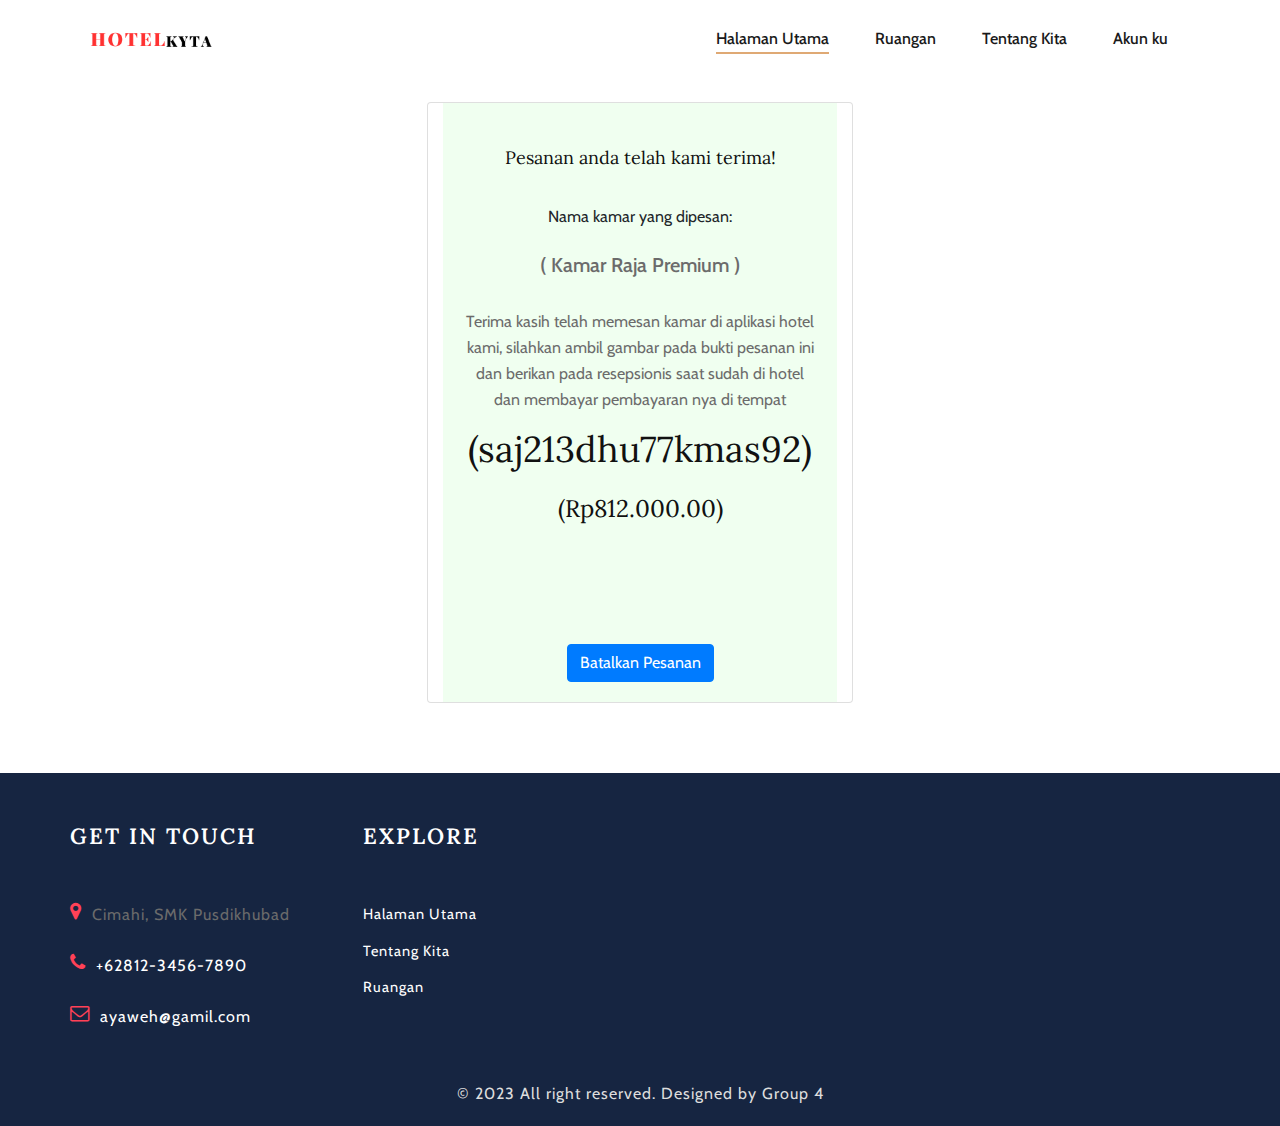
<file: bukti.html>
<!doctype html>
<html lang="en">

<head>
    <meta charset="UTF-8">
    <meta name="description">
    <meta name="keywords" content="HotelKyta, unica, creative, html">
    <meta name="viewport" content="width=device-width, initial-scale=1.0">
    <meta http-equiv="X-UA-Compatible" content="ie=edge">
    <title> HotelKyta </title>

    <!-- Google Font -->
    <link href="https://fonts.googleapis.com/css?family=Lora:400,700&display=swap" rel="stylesheet">
    <link href="https://fonts.googleapis.com/css?family=Cabin:400,500,600,700&display=swap" rel="stylesheet">

    <!-- Css Styles -->
    <link rel="stylesheet" href="css/bootstrap.min.css" type="text/css">
    <link rel="stylesheet" href="css/font-awesome.min.css" type="text/css">
    <link rel="stylesheet" href="css/elegant-icons.css" type="text/css">
    <link rel="stylesheet" href="css/flaticon.css" type="text/css">
    <link rel="stylesheet" href="css/owl.carousel.min.css" type="text/css">
    <link rel="stylesheet" href="css/nice-select.css" type="text/css">
    <link rel="stylesheet" href="css/jquery-ui.min.css" type="text/css">
    <link rel="stylesheet" href="css/magnific-popup.css" type="text/css">
    <link rel="stylesheet" href="css/slicknav.min.css" type="text/css">
    <link rel="stylesheet" href="css/style.css" type="text/css">
</head>

<body>
    <!--header-->
    <div class="menu-item">
        <div class="container">
            <div class="row">
                <div class="col-lg-2">
                    <div class="logo">
                        <a href="index.html">
                            <img src="img/logo.png" alt="">
                        </a>
                    </div>
                </div>
                <div class="col-lg-10">
                    <div class="nav-menu">
                        <nav class="mainmenu">
                            <ul>
                                <li class="active"><a href="index.html">Halaman Utama</a></li>
                                <li><a href="rooms.html">Ruangan</a></li>
                                <li><a href="about-us.html">Tentang Kita</a></li>
                                <li><a href="#">Akun ku</a>
                                    <ul class="dropdown">
                                        <li><a aria-current="page" href="clone/index2.html">Log-out</a></li>
                                    </ul>
                                </li>
                            </ul>
                        </nav>
                    </div>
                </div>
            </div>
        </div>
    </div>
    </header>
    <!-- Header End -->

    <br>
    <div class="card text-center d-grid gap-2 col-4 mx-auto">
        <div class="card-body" style="background-color:honeydew;"><br>
            <h5 class="card-title">Pesanan anda telah kami terima!</h5><br>
            <td>Nama kamar yang dipesan:</td><br><br>
            <p class="h5 text-center">
                ( Kamar Raja Premium )
            </p>
            <br>
            <p class="card-text">Terima kasih telah memesan kamar di aplikasi hotel kami, silahkan ambil gambar pada
                bukti pesanan ini dan berikan pada resepsionis saat sudah di hotel dan membayar pembayaran nya di tempat
            </p>
            <h2>(saj213dhu77kmas92)</h2>
            <br>
            <h4>(Rp812.000.00)</h4>
            <br><br><br><br>
            <br>

            <!-- Button trigger modal -->
            <button type="button" class="btn btn-primary" data-bs-toggle="modal" data-bs-target="#exampleModal">
                Batalkan Pesanan
            </button>

            <!-- Modal -->
            <div class="modal fade" id="exampleModal" tabindex="-1" aria-labelledby="exampleModalLabel"
                aria-hidden="true">
                <div class="modal-dialog">
                    <div class="modal-content">
                        <div class="modal-header">
                            <h2 class="modal-title fs-5" id="staticBackdropLabel">PEMBATALAN PESANAN</h2>
                        </div>
                        <div class="card">
                            <div class="card-body " style="background-color: whitesmoke ; "><br>
                                <h5 class="card-text">Mengapa kamu ingin membatalkan pesanan?</h5>
                                <input type="checkbox"> ingin mengganti jadwal Booking<br>
                                <input type="checkbox"> ingin mengganti kamar yang dipesan
                                <p class="text-start">Lainnya:</p>
                                <div class="input-group">
                                    <textarea class="form-control" aria-label="With textarea"></textarea>
                                </div>
                            </div>
                        </div>
                        <div class="modal-footer">
                            <a href="bukti.html">
                                <button type="button" class="btn btn-secondary bg-danger" data-bs-dismiss="modal">
                                    Kembali</button>
                            </a>
                            <a href="index.html">
                                <button class="btn btn-dark text-light bg-primary" type="button">KONFIRMASI</button>
                            </a>
                        </div>
                    </div>
                </div>
            </div>
        </div>
    </div>

    <!---footer--->
    <footer>
        <div class="container">
            <div class="row">
                <div class="col-md-3 col-sm-6 col-xs-12 width-set-50">
                    <div class="footer-details">
                        <h4>Get in touch</h4>
                        <ul class="list-unstyled footer-contact-list">
                            <li>
                                <i class="fa fa-map-marker fa-lg"></i>
                                <p>Cimahi, SMK Pusdikhubad</p>
                            </li>
                            <li>
                                <i class="fa fa-phone fa-lg"></i>
                                <p><a href="#"> +62812-3456-7890</a></p>
                            </li>
                            <li>
                                <i class="fa fa-envelope-o fa-lg"></i>
                                <p><a href="#"> ayaweh@gamil.com </a></p>
                            </li>
                        </ul>
                    </div>
                </div>
                <div class="col-md-3 col-sm-6 col-xs-12 width-50 width-set-50">
                    <div class="footer-details">
                        <h4>explore</h4>
                        <ul class="list-unstyled footer-links">
                            <li><a href="index.html">Halaman Utama</a></li>
                            <li><a href="about.html">Tentang Kita</a></li>
                            <li><a href="rooms.html">Ruangan</a></li>
                        </ul>
                    </div>
                </div>
            </div>

            <div class="copyright">
                &copy; 2023 All right reserved. Designed by Group 4
            </div>

        </div>
    </footer>
    <!--end of footer-->

    <script src="https://cdn.jsdelivr.net/npm/bootstrap@5.3.0-alpha1/dist/js/bootstrap.bundle.min.js"
        integrity="sha384-w76AqPfDkMBDXo30jS1Sgez6pr3x5MlQ1ZAGC+nuZB+EYdgRZgiwxhTBTkF7CXvN"
        crossorigin="anonymous"></script>
</body>

</html>
</file>
<file: css/elegant-icons.css>
@font-face {
	font-family: 'ElegantIcons';
	src:url('../fonts/ElegantIcons.eot');
	src:url('../fonts/ElegantIcons.eot?#iefix') format('embedded-opentype'),
		url('../fonts/ElegantIcons.woff') format('woff'),
		url('../fonts/ElegantIcons.ttf') format('truetype'),
		url('../fonts/ElegantIcons.svg#ElegantIcons') format('svg');
	font-weight: normal;
	font-style: normal;
}

/* Use the following CSS code if you want to use data attributes for inserting your icons */
[data-icon]:before {
	font-family: 'ElegantIcons';
	content: attr(data-icon);
	speak: none;
	font-weight: normal;
	font-variant: normal;
	text-transform: none;
	line-height: 1;
	-webkit-font-smoothing: antialiased;
	-moz-osx-font-smoothing: grayscale;
}

/* Use the following CSS code if you want to have a class per icon */
/*
Instead of a list of all class selectors,
you can use the generic selector below, but it's slower:
[class*="your-class-prefix"] {
*/
.arrow_up, .arrow_down, .arrow_left, .arrow_right, .arrow_left-up, .arrow_right-up, .arrow_right-down, .arrow_left-down, .arrow-up-down, .arrow_up-down_alt, .arrow_left-right_alt, .arrow_left-right, .arrow_expand_alt2, .arrow_expand_alt, .arrow_condense, .arrow_expand, .arrow_move, .arrow_carrot-up, .arrow_carrot-down, .arrow_carrot-left, .arrow_carrot-right, .arrow_carrot-2up, .arrow_carrot-2down, .arrow_carrot-2left, .arrow_carrot-2right, .arrow_carrot-up_alt2, .arrow_carrot-down_alt2, .arrow_carrot-left_alt2, .arrow_carrot-right_alt2, .arrow_carrot-2up_alt2, .arrow_carrot-2down_alt2, .arrow_carrot-2left_alt2, .arrow_carrot-2right_alt2, .arrow_triangle-up, .arrow_triangle-down, .arrow_triangle-left, .arrow_triangle-right, .arrow_triangle-up_alt2, .arrow_triangle-down_alt2, .arrow_triangle-left_alt2, .arrow_triangle-right_alt2, .arrow_back, .icon_minus-06, .icon_plus, .icon_close, .icon_check, .icon_minus_alt2, .icon_plus_alt2, .icon_close_alt2, .icon_check_alt2, .icon_zoom-out_alt, .icon_zoom-in_alt, .icon_search, .icon_box-empty, .icon_box-selected, .icon_minus-box, .icon_plus-box, .icon_box-checked, .icon_circle-empty, .icon_circle-slelected, .icon_stop_alt2, .icon_stop, .icon_pause_alt2, .icon_pause, .icon_menu, .icon_menu-square_alt2, .icon_menu-circle_alt2, .icon_ul, .icon_ol, .icon_adjust-horiz, .icon_adjust-vert, .icon_document_alt, .icon_documents_alt, .icon_pencil, .icon_pencil-edit_alt, .icon_pencil-edit, .icon_folder-alt, .icon_folder-open_alt, .icon_folder-add_alt, .icon_info_alt, .icon_error-oct_alt, .icon_error-circle_alt, .icon_error-triangle_alt, .icon_question_alt2, .icon_question, .icon_comment_alt, .icon_chat_alt, .icon_vol-mute_alt, .icon_volume-low_alt, .icon_volume-high_alt, .icon_quotations, .icon_quotations_alt2, .icon_clock_alt, .icon_lock_alt, .icon_lock-open_alt, .icon_key_alt, .icon_cloud_alt, .icon_cloud-upload_alt, .icon_cloud-download_alt, .icon_image, .icon_images, .icon_lightbulb_alt, .icon_gift_alt, .icon_house_alt, .icon_genius, .icon_mobile, .icon_tablet, .icon_laptop, .icon_desktop, .icon_camera_alt, .icon_mail_alt, .icon_cone_alt, .icon_ribbon_alt, .icon_bag_alt, .icon_creditcard, .icon_cart_alt, .icon_paperclip, .icon_tag_alt, .icon_tags_alt, .icon_trash_alt, .icon_cursor_alt, .icon_mic_alt, .icon_compass_alt, .icon_pin_alt, .icon_pushpin_alt, .icon_map_alt, .icon_drawer_alt, .icon_toolbox_alt, .icon_book_alt, .icon_calendar, .icon_film, .icon_table, .icon_contacts_alt, .icon_headphones, .icon_lifesaver, .icon_piechart, .icon_refresh, .icon_link_alt, .icon_link, .icon_loading, .icon_blocked, .icon_archive_alt, .icon_heart_alt, .icon_star_alt, .icon_star-half_alt, .icon_star, .icon_star-half, .icon_tools, .icon_tool, .icon_cog, .icon_cogs, .arrow_up_alt, .arrow_down_alt, .arrow_left_alt, .arrow_right_alt, .arrow_left-up_alt, .arrow_right-up_alt, .arrow_right-down_alt, .arrow_left-down_alt, .arrow_condense_alt, .arrow_expand_alt3, .arrow_carrot_up_alt, .arrow_carrot-down_alt, .arrow_carrot-left_alt, .arrow_carrot-right_alt, .arrow_carrot-2up_alt, .arrow_carrot-2dwnn_alt, .arrow_carrot-2left_alt, .arrow_carrot-2right_alt, .arrow_triangle-up_alt, .arrow_triangle-down_alt, .arrow_triangle-left_alt, .arrow_triangle-right_alt, .icon_minus_alt, .icon_plus_alt, .icon_close_alt, .icon_check_alt, .icon_zoom-out, .icon_zoom-in, .icon_stop_alt, .icon_menu-square_alt, .icon_menu-circle_alt, .icon_document, .icon_documents, .icon_pencil_alt, .icon_folder, .icon_folder-open, .icon_folder-add, .icon_folder_upload, .icon_folder_download, .icon_info, .icon_error-circle, .icon_error-oct, .icon_error-triangle, .icon_question_alt, .icon_comment, .icon_chat, .icon_vol-mute, .icon_volume-low, .icon_volume-high, .icon_quotations_alt, .icon_clock, .icon_lock, .icon_lock-open, .icon_key, .icon_cloud, .icon_cloud-upload, .icon_cloud-download, .icon_lightbulb, .icon_gift, .icon_house, .icon_camera, .icon_mail, .icon_cone, .icon_ribbon, .icon_bag, .icon_cart, .icon_tag, .icon_tags, .icon_trash, .icon_cursor, .icon_mic, .icon_compass, .icon_pin, .icon_pushpin, .icon_map, .icon_drawer, .icon_toolbox, .icon_book, .icon_contacts, .icon_archive, .icon_heart, .icon_profile, .icon_group, .icon_grid-2x2, .icon_grid-3x3, .icon_music, .icon_pause_alt, .icon_phone, .icon_upload, .icon_download, .social_facebook, .social_twitter, .social_pinterest, .social_googleplus, .social_tumblr, .social_tumbleupon, .social_wordpress, .social_instagram, .social_dribbble, .social_vimeo, .social_linkedin, .social_rss, .social_deviantart, .social_share, .social_myspace, .social_skype, .social_youtube, .social_picassa, .social_googledrive, .social_flickr, .social_blogger, .social_spotify, .social_delicious, .social_facebook_circle, .social_twitter_circle, .social_pinterest_circle, .social_googleplus_circle, .social_tumblr_circle, .social_stumbleupon_circle, .social_wordpress_circle, .social_instagram_circle, .social_dribbble_circle, .social_vimeo_circle, .social_linkedin_circle, .social_rss_circle, .social_deviantart_circle, .social_share_circle, .social_myspace_circle, .social_skype_circle, .social_youtube_circle, .social_picassa_circle, .social_googledrive_alt2, .social_flickr_circle, .social_blogger_circle, .social_spotify_circle, .social_delicious_circle, .social_facebook_square, .social_twitter_square, .social_pinterest_square, .social_googleplus_square, .social_tumblr_square, .social_stumbleupon_square, .social_wordpress_square, .social_instagram_square, .social_dribbble_square, .social_vimeo_square, .social_linkedin_square, .social_rss_square, .social_deviantart_square, .social_share_square, .social_myspace_square, .social_skype_square, .social_youtube_square, .social_picassa_square, .social_googledrive_square, .social_flickr_square, .social_blogger_square, .social_spotify_square, .social_delicious_square, .icon_printer, .icon_calulator, .icon_building, .icon_floppy, .icon_drive, .icon_search-2, .icon_id, .icon_id-2, .icon_puzzle, .icon_like, .icon_dislike, .icon_mug, .icon_currency, .icon_wallet, .icon_pens, .icon_easel, .icon_flowchart, .icon_datareport, .icon_briefcase, .icon_shield, .icon_percent, .icon_globe, .icon_globe-2, .icon_target, .icon_hourglass, .icon_balance, .icon_rook, .icon_printer-alt, .icon_calculator_alt, .icon_building_alt, .icon_floppy_alt, .icon_drive_alt, .icon_search_alt, .icon_id_alt, .icon_id-2_alt, .icon_puzzle_alt, .icon_like_alt, .icon_dislike_alt, .icon_mug_alt, .icon_currency_alt, .icon_wallet_alt, .icon_pens_alt, .icon_easel_alt, .icon_flowchart_alt, .icon_datareport_alt, .icon_briefcase_alt, .icon_shield_alt, .icon_percent_alt, .icon_globe_alt, .icon_clipboard {
	font-family: 'ElegantIcons';
	speak: none;
	font-style: normal;
	font-weight: normal;
	font-variant: normal;
	text-transform: none;
	line-height: 1;
	-webkit-font-smoothing: antialiased;
}
.arrow_up:before {
	content: "\21";
}
.arrow_down:before {
	content: "\22";
}
.arrow_left:before {
	content: "\23";
}
.arrow_right:before {
	content: "\24";
}
.arrow_left-up:before {
	content: "\25";
}
.arrow_right-up:before {
	content: "\26";
}
.arrow_right-down:before {
	content: "\27";
}
.arrow_left-down:before {
	content: "\28";
}
.arrow-up-down:before {
	content: "\29";
}
.arrow_up-down_alt:before {
	content: "\2a";
}
.arrow_left-right_alt:before {
	content: "\2b";
}
.arrow_left-right:before {
	content: "\2c";
}
.arrow_expand_alt2:before {
	content: "\2d";
}
.arrow_expand_alt:before {
	content: "\2e";
}
.arrow_condense:before {
	content: "\2f";
}
.arrow_expand:before {
	content: "\30";
}
.arrow_move:before {
	content: "\31";
}
.arrow_carrot-up:before {
	content: "\32";
}
.arrow_carrot-down:before {
	content: "\33";
}
.arrow_carrot-left:before {
	content: "\34";
}
.arrow_carrot-right:before {
	content: "\35";
}
.arrow_carrot-2up:before {
	content: "\36";
}
.arrow_carrot-2down:before {
	content: "\37";
}
.arrow_carrot-2left:before {
	content: "\38";
}
.arrow_carrot-2right:before {
	content: "\39";
}
.arrow_carrot-up_alt2:before {
	content: "\3a";
}
.arrow_carrot-down_alt2:before {
	content: "\3b";
}
.arrow_carrot-left_alt2:before {
	content: "\3c";
}
.arrow_carrot-right_alt2:before {
	content: "\3d";
}
.arrow_carrot-2up_alt2:before {
	content: "\3e";
}
.arrow_carrot-2down_alt2:before {
	content: "\3f";
}
.arrow_carrot-2left_alt2:before {
	content: "\40";
}
.arrow_carrot-2right_alt2:before {
	content: "\41";
}
.arrow_triangle-up:before {
	content: "\42";
}
.arrow_triangle-down:before {
	content: "\43";
}
.arrow_triangle-left:before {
	content: "\44";
}
.arrow_triangle-right:before {
	content: "\45";
}
.arrow_triangle-up_alt2:before {
	content: "\46";
}
.arrow_triangle-down_alt2:before {
	content: "\47";
}
.arrow_triangle-left_alt2:before {
	content: "\48";
}
.arrow_triangle-right_alt2:before {
	content: "\49";
}
.arrow_back:before {
	content: "\4a";
}
.icon_minus-06:before {
	content: "\4b";
}
.icon_plus:before {
	content: "\4c";
}
.icon_close:before {
	content: "\4d";
}
.icon_check:before {
	content: "\4e";
}
.icon_minus_alt2:before {
	content: "\4f";
}
.icon_plus_alt2:before {
	content: "\50";
}
.icon_close_alt2:before {
	content: "\51";
}
.icon_check_alt2:before {
	content: "\52";
}
.icon_zoom-out_alt:before {
	content: "\53";
}
.icon_zoom-in_alt:before {
	content: "\54";
}
.icon_search:before {
	content: "\55";
}
.icon_box-empty:before {
	content: "\56";
}
.icon_box-selected:before {
	content: "\57";
}
.icon_minus-box:before {
	content: "\58";
}
.icon_plus-box:before {
	content: "\59";
}
.icon_box-checked:before {
	content: "\5a";
}
.icon_circle-empty:before {
	content: "\5b";
}
.icon_circle-slelected:before {
	content: "\5c";
}
.icon_stop_alt2:before {
	content: "\5d";
}
.icon_stop:before {
	content: "\5e";
}
.icon_pause_alt2:before {
	content: "\5f";
}
.icon_pause:before {
	content: "\60";
}
.icon_menu:before {
	content: "\61";
}
.icon_menu-square_alt2:before {
	content: "\62";
}
.icon_menu-circle_alt2:before {
	content: "\63";
}
.icon_ul:before {
	content: "\64";
}
.icon_ol:before {
	content: "\65";
}
.icon_adjust-horiz:before {
	content: "\66";
}
.icon_adjust-vert:before {
	content: "\67";
}
.icon_document_alt:before {
	content: "\68";
}
.icon_documents_alt:before {
	content: "\69";
}
.icon_pencil:before {
	content: "\6a";
}
.icon_pencil-edit_alt:before {
	content: "\6b";
}
.icon_pencil-edit:before {
	content: "\6c";
}
.icon_folder-alt:before {
	content: "\6d";
}
.icon_folder-open_alt:before {
	content: "\6e";
}
.icon_folder-add_alt:before {
	content: "\6f";
}
.icon_info_alt:before {
	content: "\70";
}
.icon_error-oct_alt:before {
	content: "\71";
}
.icon_error-circle_alt:before {
	content: "\72";
}
.icon_error-triangle_alt:before {
	content: "\73";
}
.icon_question_alt2:before {
	content: "\74";
}
.icon_question:before {
	content: "\75";
}
.icon_comment_alt:before {
	content: "\76";
}
.icon_chat_alt:before {
	content: "\77";
}
.icon_vol-mute_alt:before {
	content: "\78";
}
.icon_volume-low_alt:before {
	content: "\79";
}
.icon_volume-high_alt:before {
	content: "\7a";
}
.icon_quotations:before {
	content: "\7b";
}
.icon_quotations_alt2:before {
	content: "\7c";
}
.icon_clock_alt:before {
	content: "\7d";
}
.icon_lock_alt:before {
	content: "\7e";
}
.icon_lock-open_alt:before {
	content: "\e000";
}
.icon_key_alt:before {
	content: "\e001";
}
.icon_cloud_alt:before {
	content: "\e002";
}
.icon_cloud-upload_alt:before {
	content: "\e003";
}
.icon_cloud-download_alt:before {
	content: "\e004";
}
.icon_image:before {
	content: "\e005";
}
.icon_images:before {
	content: "\e006";
}
.icon_lightbulb_alt:before {
	content: "\e007";
}
.icon_gift_alt:before {
	content: "\e008";
}
.icon_house_alt:before {
	content: "\e009";
}
.icon_genius:before {
	content: "\e00a";
}
.icon_mobile:before {
	content: "\e00b";
}
.icon_tablet:before {
	content: "\e00c";
}
.icon_laptop:before {
	content: "\e00d";
}
.icon_desktop:before {
	content: "\e00e";
}
.icon_camera_alt:before {
	content: "\e00f";
}
.icon_mail_alt:before {
	content: "\e010";
}
.icon_cone_alt:before {
	content: "\e011";
}
.icon_ribbon_alt:before {
	content: "\e012";
}
.icon_bag_alt:before {
	content: "\e013";
}
.icon_creditcard:before {
	content: "\e014";
}
.icon_cart_alt:before {
	content: "\e015";
}
.icon_paperclip:before {
	content: "\e016";
}
.icon_tag_alt:before {
	content: "\e017";
}
.icon_tags_alt:before {
	content: "\e018";
}
.icon_trash_alt:before {
	content: "\e019";
}
.icon_cursor_alt:before {
	content: "\e01a";
}
.icon_mic_alt:before {
	content: "\e01b";
}
.icon_compass_alt:before {
	content: "\e01c";
}
.icon_pin_alt:before {
	content: "\e01d";
}
.icon_pushpin_alt:before {
	content: "\e01e";
}
.icon_map_alt:before {
	content: "\e01f";
}
.icon_drawer_alt:before {
	content: "\e020";
}
.icon_toolbox_alt:before {
	content: "\e021";
}
.icon_book_alt:before {
	content: "\e022";
}
.icon_calendar:before {
	content: "\e023";
}
.icon_film:before {
	content: "\e024";
}
.icon_table:before {
	content: "\e025";
}
.icon_contacts_alt:before {
	content: "\e026";
}
.icon_headphones:before {
	content: "\e027";
}
.icon_lifesaver:before {
	content: "\e028";
}
.icon_piechart:before {
	content: "\e029";
}
.icon_refresh:before {
	content: "\e02a";
}
.icon_link_alt:before {
	content: "\e02b";
}
.icon_link:before {
	content: "\e02c";
}
.icon_loading:before {
	content: "\e02d";
}
.icon_blocked:before {
	content: "\e02e";
}
.icon_archive_alt:before {
	content: "\e02f";
}
.icon_heart_alt:before {
	content: "\e030";
}
.icon_star_alt:before {
	content: "\e031";
}
.icon_star-half_alt:before {
	content: "\e032";
}
.icon_star:before {
	content: "\e033";
}
.icon_star-half:before {
	content: "\e034";
}
.icon_tools:before {
	content: "\e035";
}
.icon_tool:before {
	content: "\e036";
}
.icon_cog:before {
	content: "\e037";
}
.icon_cogs:before {
	content: "\e038";
}
.arrow_up_alt:before {
	content: "\e039";
}
.arrow_down_alt:before {
	content: "\e03a";
}
.arrow_left_alt:before {
	content: "\e03b";
}
.arrow_right_alt:before {
	content: "\e03c";
}
.arrow_left-up_alt:before {
	content: "\e03d";
}
.arrow_right-up_alt:before {
	content: "\e03e";
}
.arrow_right-down_alt:before {
	content: "\e03f";
}
.arrow_left-down_alt:before {
	content: "\e040";
}
.arrow_condense_alt:before {
	content: "\e041";
}
.arrow_expand_alt3:before {
	content: "\e042";
}
.arrow_carrot_up_alt:before {
	content: "\e043";
}
.arrow_carrot-down_alt:before {
	content: "\e044";
}
.arrow_carrot-left_alt:before {
	content: "\e045";
}
.arrow_carrot-right_alt:before {
	content: "\e046";
}
.arrow_carrot-2up_alt:before {
	content: "\e047";
}
.arrow_carrot-2dwnn_alt:before {
	content: "\e048";
}
.arrow_carrot-2left_alt:before {
	content: "\e049";
}
.arrow_carrot-2right_alt:before {
	content: "\e04a";
}
.arrow_triangle-up_alt:before {
	content: "\e04b";
}
.arrow_triangle-down_alt:before {
	content: "\e04c";
}
.arrow_triangle-left_alt:before {
	content: "\e04d";
}
.arrow_triangle-right_alt:before {
	content: "\e04e";
}
.icon_minus_alt:before {
	content: "\e04f";
}
.icon_plus_alt:before {
	content: "\e050";
}
.icon_close_alt:before {
	content: "\e051";
}
.icon_check_alt:before {
	content: "\e052";
}
.icon_zoom-out:before {
	content: "\e053";
}
.icon_zoom-in:before {
	content: "\e054";
}
.icon_stop_alt:before {
	content: "\e055";
}
.icon_menu-square_alt:before {
	content: "\e056";
}
.icon_menu-circle_alt:before {
	content: "\e057";
}
.icon_document:before {
	content: "\e058";
}
.icon_documents:before {
	content: "\e059";
}
.icon_pencil_alt:before {
	content: "\e05a";
}
.icon_folder:before {
	content: "\e05b";
}
.icon_folder-open:before {
	content: "\e05c";
}
.icon_folder-add:before {
	content: "\e05d";
}
.icon_folder_upload:before {
	content: "\e05e";
}
.icon_folder_download:before {
	content: "\e05f";
}
.icon_info:before {
	content: "\e060";
}
.icon_error-circle:before {
	content: "\e061";
}
.icon_error-oct:before {
	content: "\e062";
}
.icon_error-triangle:before {
	content: "\e063";
}
.icon_question_alt:before {
	content: "\e064";
}
.icon_comment:before {
	content: "\e065";
}
.icon_chat:before {
	content: "\e066";
}
.icon_vol-mute:before {
	content: "\e067";
}
.icon_volume-low:before {
	content: "\e068";
}
.icon_volume-high:before {
	content: "\e069";
}
.icon_quotations_alt:before {
	content: "\e06a";
}
.icon_clock:before {
	content: "\e06b";
}
.icon_lock:before {
	content: "\e06c";
}
.icon_lock-open:before {
	content: "\e06d";
}
.icon_key:before {
	content: "\e06e";
}
.icon_cloud:before {
	content: "\e06f";
}
.icon_cloud-upload:before {
	content: "\e070";
}
.icon_cloud-download:before {
	content: "\e071";
}
.icon_lightbulb:before {
	content: "\e072";
}
.icon_gift:before {
	content: "\e073";
}
.icon_house:before {
	content: "\e074";
}
.icon_camera:before {
	content: "\e075";
}
.icon_mail:before {
	content: "\e076";
}
.icon_cone:before {
	content: "\e077";
}
.icon_ribbon:before {
	content: "\e078";
}
.icon_bag:before {
	content: "\e079";
}
.icon_cart:before {
	content: "\e07a";
}
.icon_tag:before {
	content: "\e07b";
}
.icon_tags:before {
	content: "\e07c";
}
.icon_trash:before {
	content: "\e07d";
}
.icon_cursor:before {
	content: "\e07e";
}
.icon_mic:before {
	content: "\e07f";
}
.icon_compass:before {
	content: "\e080";
}
.icon_pin:before {
	content: "\e081";
}
.icon_pushpin:before {
	content: "\e082";
}
.icon_map:before {
	content: "\e083";
}
.icon_drawer:before {
	content: "\e084";
}
.icon_toolbox:before {
	content: "\e085";
}
.icon_book:before {
	content: "\e086";
}
.icon_contacts:before {
	content: "\e087";
}
.icon_archive:before {
	content: "\e088";
}
.icon_heart:before {
	content: "\e089";
}
.icon_profile:before {
	content: "\e08a";
}
.icon_group:before {
	content: "\e08b";
}
.icon_grid-2x2:before {
	content: "\e08c";
}
.icon_grid-3x3:before {
	content: "\e08d";
}
.icon_music:before {
	content: "\e08e";
}
.icon_pause_alt:before {
	content: "\e08f";
}
.icon_phone:before {
	content: "\e090";
}
.icon_upload:before {
	content: "\e091";
}
.icon_download:before {
	content: "\e092";
}
.social_facebook:before {
	content: "\e093";
}
.social_twitter:before {
	content: "\e094";
}
.social_pinterest:before {
	content: "\e095";
}
.social_googleplus:before {
	content: "\e096";
}
.social_tumblr:before {
	content: "\e097";
}
.social_tumbleupon:before {
	content: "\e098";
}
.social_wordpress:before {
	content: "\e099";
}
.social_instagram:before {
	content: "\e09a";
}
.social_dribbble:before {
	content: "\e09b";
}
.social_vimeo:before {
	content: "\e09c";
}
.social_linkedin:before {
	content: "\e09d";
}
.social_rss:before {
	content: "\e09e";
}
.social_deviantart:before {
	content: "\e09f";
}
.social_share:before {
	content: "\e0a0";
}
.social_myspace:before {
	content: "\e0a1";
}
.social_skype:before {
	content: "\e0a2";
}
.social_youtube:before {
	content: "\e0a3";
}
.social_picassa:before {
	content: "\e0a4";
}
.social_googledrive:before {
	content: "\e0a5";
}
.social_flickr:before {
	content: "\e0a6";
}
.social_blogger:before {
	content: "\e0a7";
}
.social_spotify:before {
	content: "\e0a8";
}
.social_delicious:before {
	content: "\e0a9";
}
.social_facebook_circle:before {
	content: "\e0aa";
}
.social_twitter_circle:before {
	content: "\e0ab";
}
.social_pinterest_circle:before {
	content: "\e0ac";
}
.social_googleplus_circle:before {
	content: "\e0ad";
}
.social_tumblr_circle:before {
	content: "\e0ae";
}
.social_stumbleupon_circle:before {
	content: "\e0af";
}
.social_wordpress_circle:before {
	content: "\e0b0";
}
.social_instagram_circle:before {
	content: "\e0b1";
}
.social_dribbble_circle:before {
	content: "\e0b2";
}
.social_vimeo_circle:before {
	content: "\e0b3";
}
.social_linkedin_circle:before {
	content: "\e0b4";
}
.social_rss_circle:before {
	content: "\e0b5";
}
.social_deviantart_circle:before {
	content: "\e0b6";
}
.social_share_circle:before {
	content: "\e0b7";
}
.social_myspace_circle:before {
	content: "\e0b8";
}
.social_skype_circle:before {
	content: "\e0b9";
}
.social_youtube_circle:before {
	content: "\e0ba";
}
.social_picassa_circle:before {
	content: "\e0bb";
}
.social_googledrive_alt2:before {
	content: "\e0bc";
}
.social_flickr_circle:before {
	content: "\e0bd";
}
.social_blogger_circle:before {
	content: "\e0be";
}
.social_spotify_circle:before {
	content: "\e0bf";
}
.social_delicious_circle:before {
	content: "\e0c0";
}
.social_facebook_square:before {
	content: "\e0c1";
}
.social_twitter_square:before {
	content: "\e0c2";
}
.social_pinterest_square:before {
	content: "\e0c3";
}
.social_googleplus_square:before {
	content: "\e0c4";
}
.social_tumblr_square:before {
	content: "\e0c5";
}
.social_stumbleupon_square:before {
	content: "\e0c6";
}
.social_wordpress_square:before {
	content: "\e0c7";
}
.social_instagram_square:before {
	content: "\e0c8";
}
.social_dribbble_square:before {
	content: "\e0c9";
}
.social_vimeo_square:before {
	content: "\e0ca";
}
.social_linkedin_square:before {
	content: "\e0cb";
}
.social_rss_square:before {
	content: "\e0cc";
}
.social_deviantart_square:before {
	content: "\e0cd";
}
.social_share_square:before {
	content: "\e0ce";
}
.social_myspace_square:before {
	content: "\e0cf";
}
.social_skype_square:before {
	content: "\e0d0";
}
.social_youtube_square:before {
	content: "\e0d1";
}
.social_picassa_square:before {
	content: "\e0d2";
}
.social_googledrive_square:before {
	content: "\e0d3";
}
.social_flickr_square:before {
	content: "\e0d4";
}
.social_blogger_square:before {
	content: "\e0d5";
}
.social_spotify_square:before {
	content: "\e0d6";
}
.social_delicious_square:before {
	content: "\e0d7";
}
.icon_printer:before {
	content: "\e103";
}
.icon_calulator:before {
	content: "\e0ee";
}
.icon_building:before {
	content: "\e0ef";
}
.icon_floppy:before {
	content: "\e0e8";
}
.icon_drive:before {
	content: "\e0ea";
}
.icon_search-2:before {
	content: "\e101";
}
.icon_id:before {
	content: "\e107";
}
.icon_id-2:before {
	content: "\e108";
}
.icon_puzzle:before {
	content: "\e102";
}
.icon_like:before {
	content: "\e106";
}
.icon_dislike:before {
	content: "\e0eb";
}
.icon_mug:before {
	content: "\e105";
}
.icon_currency:before {
	content: "\e0ed";
}
.icon_wallet:before {
	content: "\e100";
}
.icon_pens:before {
	content: "\e104";
}
.icon_easel:before {
	content: "\e0e9";
}
.icon_flowchart:before {
	content: "\e109";
}
.icon_datareport:before {
	content: "\e0ec";
}
.icon_briefcase:before {
	content: "\e0fe";
}
.icon_shield:before {
	content: "\e0f6";
}
.icon_percent:before {
	content: "\e0fb";
}
.icon_globe:before {
	content: "\e0e2";
}
.icon_globe-2:before {
	content: "\e0e3";
}
.icon_target:before {
	content: "\e0f5";
}
.icon_hourglass:before {
	content: "\e0e1";
}
.icon_balance:before {
	content: "\e0ff";
}
.icon_rook:before {
	content: "\e0f8";
}
.icon_printer-alt:before {
	content: "\e0fa";
}
.icon_calculator_alt:before {
	content: "\e0e7";
}
.icon_building_alt:before {
	content: "\e0fd";
}
.icon_floppy_alt:before {
	content: "\e0e4";
}
.icon_drive_alt:before {
	content: "\e0e5";
}
.icon_search_alt:before {
	content: "\e0f7";
}
.icon_id_alt:before {
	content: "\e0e0";
}
.icon_id-2_alt:before {
	content: "\e0fc";
}
.icon_puzzle_alt:before {
	content: "\e0f9";
}
.icon_like_alt:before {
	content: "\e0dd";
}
.icon_dislike_alt:before {
	content: "\e0f1";
}
.icon_mug_alt:before {
	content: "\e0dc";
}
.icon_currency_alt:before {
	content: "\e0f3";
}
.icon_wallet_alt:before {
	content: "\e0d8";
}
.icon_pens_alt:before {
	content: "\e0db";
}
.icon_easel_alt:before {
	content: "\e0f0";
}
.icon_flowchart_alt:before {
	content: "\e0df";
}
.icon_datareport_alt:before {
	content: "\e0f2";
}
.icon_briefcase_alt:before {
	content: "\e0f4";
}
.icon_shield_alt:before {
	content: "\e0d9";
}
.icon_percent_alt:before {
	content: "\e0da";
}
.icon_globe_alt:before {
	content: "\e0de";
}
.icon_clipboard:before {
	content: "\e0e6";
}


	.glyph {
		float: left;
		text-align: center;
		padding: .75em;
		margin: .4em 1.5em .75em 0;
		width: 6em;
text-shadow: none;
	}
        .glyph_big {
        font-size: 128px;
        color: #59c5dc;
        float: left;
        margin-right: 20px;
        }

        .glyph div { padding-bottom: 10px;}

	.glyph input {
		font-family: consolas, monospace;
		font-size: 12px;
		width: 100%;
		text-align: center;
		border: 0;
		box-shadow: 0 0 0 1px #ccc;
		padding: .2em;
                -moz-border-radius: 5px;
                -webkit-border-radius: 5px;
	}
	.centered {
		margin-left: auto;
		margin-right: auto;
	}
	.glyph .fs1 {
		font-size: 2em;
	}
</file>
<file: css/flaticon.css>
/*
  	Flaticon icon font: Flaticon
  	Creation date: 25/01/2019 11:32
  	*/

@font-face {
  font-family: "Flaticon";
  src: url("../fonts/Flaticon.eot");
  src: url("../fonts/Flaticon.eot?#iefix") format("embedded-opentype"),
       url("../fonts/Flaticon.woff") format("woff"),
       url("../fonts/Flaticon.ttf") format("truetype"),
       url("../fonts/Flaticon.svg#Flaticon") format("svg");
  font-weight: normal;
  font-style: normal;
}

@media screen and (-webkit-min-device-pixel-ratio:0) {
  @font-face {
    font-family: "Flaticon";
    src: url("../fonts/Flaticon.svg#Flaticon") format("svg");
  }
}

[class^="flaticon-"]:before, [class*=" flaticon-"]:before,
[class^="flaticon-"]:after, [class*=" flaticon-"]:after {   
  font-family: Flaticon;
  font-size: 50px;
  font-style: normal;
  margin-left: 0;
}

.flaticon-001-luggage:before { content: "\f100"; }
.flaticon-002-breakfast:before { content: "\f101"; }
.flaticon-003-air-conditioner:before { content: "\f102"; }
.flaticon-004-fridge:before { content: "\f103"; }
.flaticon-005-tea:before { content: "\f104"; }
.flaticon-006-dumbbell:before { content: "\f105"; }
.flaticon-007-swimming-pool:before { content: "\f106"; }
.flaticon-008-heater:before { content: "\f107"; }
.flaticon-009-cctv:before { content: "\f108"; }
.flaticon-010-newspaper:before { content: "\f109"; }
.flaticon-011-no-smoking:before { content: "\f10a"; }
.flaticon-012-cocktail:before { content: "\f10b"; }
.flaticon-013-safety-box:before { content: "\f10c"; }
.flaticon-014-ring-bell:before { content: "\f10d"; }
.flaticon-015-door-hanger:before { content: "\f10e"; }
.flaticon-016-washing-machine:before { content: "\f10f"; }
.flaticon-017-sunbed:before { content: "\f110"; }
.flaticon-018-iron:before { content: "\f111"; }
.flaticon-019-television:before { content: "\f112"; }
.flaticon-020-telephone:before { content: "\f113"; }
.flaticon-021-flip-flops:before { content: "\f114"; }
.flaticon-022-clock:before { content: "\f115"; }
.flaticon-023-hair-dryer:before { content: "\f116"; }
.flaticon-024-towel:before { content: "\f117"; }
.flaticon-025-pillow:before { content: "\f118"; }
.flaticon-026-bed:before { content: "\f119"; }
.flaticon-027-mirror:before { content: "\f11a"; }
.flaticon-028-vacuum-cleaner:before { content: "\f11b"; }
.flaticon-029-wifi:before { content: "\f11c"; }
.flaticon-030-bathtub:before { content: "\f11d"; }
.flaticon-031-elevator:before { content: "\f11e"; }
.flaticon-032-armchair:before { content: "\f11f"; }
.flaticon-033-dinner:before { content: "\f120"; }
.flaticon-034-camera:before { content: "\f121"; }
.flaticon-035-eight-ball:before { content: "\f122"; }
.flaticon-036-parking:before { content: "\f123"; }
.flaticon-037-sink:before { content: "\f124"; }
.flaticon-038-five-stars:before { content: "\f125"; }
.flaticon-039-three-stars:before { content: "\f126"; }
.flaticon-040-key-card:before { content: "\f127"; }
.flaticon-041-lamp:before { content: "\f128"; }
.flaticon-042-menu:before { content: "\f129"; }
.flaticon-043-room-service:before { content: "\f12a"; }
.flaticon-044-clock-1:before { content: "\f12b"; }
.flaticon-045-door:before { content: "\f12c"; }
.flaticon-046-toothbrush:before { content: "\f12d"; }
.flaticon-047-calendar:before { content: "\f12e"; }
.flaticon-048-door-handle:before { content: "\f12f"; }
.flaticon-049-power-socket:before { content: "\f130"; }
.flaticon-050-bellboy:before { content: "\f131"; }
</file>
<file: css/nice-select.css>
.nice-select {
  -webkit-tap-highlight-color: transparent;
  background-color: #fff;
  border-radius: 5px;
  border: solid 1px #e8e8e8;
  box-sizing: border-box;
  clear: both;
  cursor: pointer;
  display: block;
  float: left;
  font-family: inherit;
  font-size: 14px;
  font-weight: normal;
  height: 42px;
  line-height: 40px;
  outline: none;
  padding-left: 18px;
  padding-right: 30px;
  position: relative;
  text-align: left !important;
  -webkit-transition: all 0.2s ease-in-out;
  transition: all 0.2s ease-in-out;
  -webkit-user-select: none;
     -moz-user-select: none;
      -ms-user-select: none;
          user-select: none;
  white-space: nowrap;
  width: auto; }
  .nice-select:hover {
    border-color: #dbdbdb; }
  .nice-select:active, .nice-select.open, .nice-select:focus {
    border-color: #999; }
  .nice-select:after {
    border-bottom: 2px solid #999;
    border-right: 2px solid #999;
    content: '';
    display: block;
    height: 5px;
    margin-top: -4px;
    pointer-events: none;
    position: absolute;
    right: 12px;
    top: 50%;
    -webkit-transform-origin: 66% 66%;
        -ms-transform-origin: 66% 66%;
            transform-origin: 66% 66%;
    -webkit-transform: rotate(45deg);
        -ms-transform: rotate(45deg);
            transform: rotate(45deg);
    -webkit-transition: all 0.15s ease-in-out;
    transition: all 0.15s ease-in-out;
    width: 5px; }
  .nice-select.open:after {
    -webkit-transform: rotate(-135deg);
        -ms-transform: rotate(-135deg);
            transform: rotate(-135deg); }
  .nice-select.open .list {
    opacity: 1;
    pointer-events: auto;
    -webkit-transform: scale(1) translateY(0);
        -ms-transform: scale(1) translateY(0);
            transform: scale(1) translateY(0); }
  .nice-select.disabled {
    border-color: #ededed;
    color: #999;
    pointer-events: none; }
    .nice-select.disabled:after {
      border-color: #cccccc; }
  .nice-select.wide {
    width: 100%; }
    .nice-select.wide .list {
      left: 0 !important;
      right: 0 !important; }
  .nice-select.right {
    float: right; }
    .nice-select.right .list {
      left: auto;
      right: 0; }
  .nice-select.small {
    font-size: 12px;
    height: 36px;
    line-height: 34px; }
    .nice-select.small:after {
      height: 4px;
      width: 4px; }
    .nice-select.small .option {
      line-height: 34px;
      min-height: 34px; }
  .nice-select .list {
    background-color: #fff;
    border-radius: 5px;
    box-shadow: 0 0 0 1px rgba(68, 68, 68, 0.11);
    box-sizing: border-box;
    margin-top: 4px;
    opacity: 0;
    overflow: hidden;
    padding: 0;
    pointer-events: none;
    position: absolute;
    top: 100%;
    left: 0;
    -webkit-transform-origin: 50% 0;
        -ms-transform-origin: 50% 0;
            transform-origin: 50% 0;
    -webkit-transform: scale(0.75) translateY(-21px);
        -ms-transform: scale(0.75) translateY(-21px);
            transform: scale(0.75) translateY(-21px);
    -webkit-transition: all 0.2s cubic-bezier(0.5, 0, 0, 1.25), opacity 0.15s ease-out;
    transition: all 0.2s cubic-bezier(0.5, 0, 0, 1.25), opacity 0.15s ease-out;
    z-index: 9; }
    .nice-select .list:hover .option:not(:hover) {
      background-color: transparent !important; }
  .nice-select .option {
    cursor: pointer;
    font-weight: 400;
    line-height: 40px;
    list-style: none;
    min-height: 40px;
    outline: none;
    padding-left: 18px;
    padding-right: 29px;
    text-align: left;
    -webkit-transition: all 0.2s;
    transition: all 0.2s; }
    .nice-select .option:hover, .nice-select .option.focus, .nice-select .option.selected.focus {
      background-color: #f6f6f6; }
    .nice-select .option.selected {
      font-weight: bold; }
    .nice-select .option.disabled {
      background-color: transparent;
      color: #999;
      cursor: default; }

.no-csspointerevents .nice-select .list {
  display: none; }

.no-csspointerevents .nice-select.open .list {
  display: block; }
</file>
<file: css/style.css>
html, body {
	height: 100%;
	font-family: "Cabin", sans-serif;
	-webkit-font-smoothing: antialiased;
	font-smoothing: antialiased;
}
h1, h2, h3, h4, h5, h6 {
	margin: 0;
	color: #111111;
	font-weight: 400;
	font-family: "Lora", serif;
}
h1 {
	font-size: 70px;
}
h2 {
	font-size: 36px;
}
h3 {
	font-size: 30px;
}
h4 {
	font-size: 24px;
}
h5 {
	font-size: 18px;
}
h6 {
	font-size: 16px;
}
p {
	font-size: 16px;
	font-family: "Cabin", sans-serif;
	color: #6b6b6b;
	font-weight: 400;
	line-height: 26px;
	margin: 0 0 15px 0;
}
img {
	max-width: 100%;
}
input:focus, select:focus, button:focus, textarea:focus {
	outline: none;
}
a:hover, a:focus {
	text-decoration: none;
	outline: none;
	color: #fff;
}
ul, ol {
	padding: 0;
	margin: 0;
}

/*---------------------
  Helper CSS
-----------------------*/

.section-title {
	text-align: center;
	margin-bottom: 22px;
}
.section-title span {
	font-size: 14px;
	color: #dfa974;
	font-weight: 700;
	text-transform: uppercase;
	letter-spacing: 2px;
}
.section-title h2 {
	font-size: 44px;
	color: #19191a;
	line-height: 58px;
	margin-top: 10px;
}
.set-bg {
	background-repeat: no-repeat;
	background-size: cover;
	background-position: top center;
}
.spad {
	padding-top: 100px;
	padding-bottom: 100px;
}
.spad-2 {
	padding-top: 50px;
	padding-bottom: 70px;
}
.text-white h1, .text-white h2, .text-white h3, .text-white h4, .text-white h5, .text-white h6, .text-white p, .text-white span, .text-white li, .text-white a {
	color: #fff;
}
/* buttons */

.primary-btn {
	display: inline-block;
	font-size: 13px;
	color: #ffffff;
	text-transform: uppercase;
	letter-spacing: 2px;
	font-weight: 700;
	position: relative;
}
.primary-btn:after {
	position: absolute;
	left: 0;
	bottom: -5px;
	width: 100%;
	height: 2px;
	background: #dfa974;
	content: "";
}
/* Preloder */

#preloder {
	position: fixed;
	width: 100%;
	height: 100%;
	top: 0;
	left: 0;
	z-index: 999999;
	background: #ffffff;
}
.loader {
	width: 40px;
	height: 40px;
	position: absolute;
	top: 50%;
	left: 50%;
	margin-top: -13px;
	margin-left: -13px;
	border-radius: 60px;
	animation: loader 0.8s linear infinite;
	-webkit-animation: loader 0.8s linear infinite;
}
@keyframes loader {
	0% {
		-webkit-transform: rotate(0deg);
		transform: rotate(0deg);
		border: 4px solid #f44336;
		border-left-color: transparent;
	}
	50% {
		-webkit-transform: rotate(180deg);
		transform: rotate(180deg);
		border: 4px solid #673ab7;
		border-left-color: transparent;
	}
	100% {
		-webkit-transform: rotate(360deg);
		transform: rotate(360deg);
		border: 4px solid #f44336;
		border-left-color: transparent;
	}
}
@-webkit-keyframes loader {
	0% {
		-webkit-transform: rotate(0deg);
		border: 4px solid #f44336;
		border-left-color: transparent;
	}
	50% {
		-webkit-transform: rotate(180deg);
		border: 4px solid #673ab7;
		border-left-color: transparent;
	}
	100% {
		-webkit-transform: rotate(360deg);
		border: 4px solid #f44336;
		border-left-color: transparent;
	}
}
.spacial-controls {
	position: fixed;
	width: 111px;
	height: 91px;
	top: 0;
	right: 0;
	z-index: 999;
}
.spacial-controls .search-switch {
	display: block;
	height: 100%;
	padding-top: 30px;
	background: #323232;
	text-align: center;
	cursor: pointer;
}
.search-model {
	display: none;
	position: fixed;
	width: 100%;
	height: 100%;
	left: 0;
	top: 0;
	background: #000;
	z-index: 99999;
}
.search-model-form {
	padding: 0 15px;
}
.search-model-form input {
	width: 500px;
	font-size: 40px;
	border: none;
	border-bottom: 2px solid #333;
	background: none;
	color: #999;
}
.search-close-switch {
	position: absolute;
	width: 50px;
	height: 50px;
	background: #333;
	color: #fff;
	text-align: center;
	border-radius: 50%;
	font-size: 28px;
	line-height: 28px;
	top: 30px;
	cursor: pointer;
	display: -webkit-box;
	display: -ms-flexbox;
	display: flex;
	-webkit-box-align: center;
	-ms-flex-align: center;
	align-items: center;
	-webkit-box-pack: center;
	-ms-flex-pack: center;
	justify-content: center;
}
/*---------------------
  Header
-----------------------*/
@media only screen and (max-width: 768px) {
    /*For mobile or iPad*/
    .post {
        width: 100%;
    }
}

#logo> {
    color: #ff4157;
    font-size: 32px;
    font-weight: 700;
    letter-spacing: -5px;
}

#logo> span {
    color: #000;
    font-size: 50px;
}
.header-section.header-normal .menu-item {
	-webkit-box-shadow: 0px 12px 15px rgba(36, 11, 12, 0.05);
	box-shadow: 0px 12px 15px rgba(36, 11, 12, 0.05);
}
.top-nav {
	border-bottom: 1px solid #e5e5e5;
}
.top-nav .tn-left li {
	list-style: none;
	display: inline-block;
	font-size: 16px;
	color: #19191a;
	font-weight: 500;
	padding: 14px 0 12px;
	margin-right: 64px;
	position: relative;
}
.top-nav .tn-left li:after {
	position: absolute;
	right: -32px;
	top: 0;
	width: 1px;
	height: 100%;
	background: #e5e5e5;
	content: "";
}
.top-nav .tn-left li:last-child {
	margin-right: 0;
}
.top-nav .tn-left li:last-child:after {
	display: none;
}
.top-nav .tn-left li i {
	color: #dfa974;
	margin-right: 4px;
}
.top-nav .tn-right {
	text-align: right;
}
.top-nav .tn-right .top-social {
	display: inline-block;
	margin-right: 35px;
	padding: 13px 0;
}
.top-nav .tn-right .top-social a {
	display: inline-block;
	font-size: 16px;
	color: #19191a;
	margin-left: 15px;
}
.top-nav .tn-right .bk-btn {
	display: inline-block;
	font-size: 13px;
	font-weight: 700;
	padding: 16px 28px 15px;
	background: #dfa974;
	color: #ffffff;
	text-transform: uppercase;
	letter-spacing: 2px;
}
.top-nav .tn-right .language-option {
	display: inline-block;
	margin-left: 30px;
	cursor: pointer;
	padding: 13px 0px 11px;
	position: relative;
}
.top-nav .tn-right .language-option:hover .flag-dropdown {
	top: 40px;
	opacity: 1;
	visibility: visible;
}
.top-nav .tn-right .language-option img {
	height: 26px;
	width: 26px;
	border-radius: 50%;
	margin-right: 10px;
}
.top-nav .tn-right .language-option span {
	font-size: 16px;
	color: #19191a;
	text-transform: uppercase;
	font-weight: 500;
}
.top-nav .tn-right .language-option .flag-dropdown {
	position: absolute;
	left: 0;
	top: 60px;
	width: 100px;
	background: #ffffff;
	display: block;
	padding: 10px 15px;
	-webkit-box-shadow: 0px 9px 10px rgba(25, 25, 26, 0.2);
	box-shadow: 0px 9px 10px rgba(25, 25, 26, 0.2);
	opacity: 0;
	visibility: hidden;
	-webkit-transition: all 0.3s;
	-o-transition: all 0.3s;
	transition: all 0.3s;
	z-index: 99;
}
.top-nav .tn-right .language-option .flag-dropdown ul li {
	list-style: none;
	text-align: left;
}
.top-nav .tn-right .language-option .flag-dropdown ul li a {
	font-size: 14px;
	text-transform: uppercase;
	font-weight: 500;
	color: #19191a;
	-webkit-transition: all 0.3s;
	-o-transition: all 0.3s;
	transition: all 0.3s;
}
.top-nav .tn-right .language-option .flag-dropdown ul li a:hover {
	color: #dfa974;
}
.menu-item {
	position: relative;
	z-index: 9;
}
.menu-item .logo {
	padding: 25px 0;
}
.menu-item .logo a {
	display: inline-block;
}
.menu-item .nav-menu {
	text-align: right;
}
.menu-item .nav-menu .mainmenu {
	display: inline-block;
}
.menu-item .nav-menu .mainmenu li {
	list-style: none;
	display: inline-block;
	position: relative;
	z-index: 1;
}
.menu-item .nav-menu .mainmenu li.active a:after {
	opacity: 1;
}
.menu-item .nav-menu .mainmenu li:hover>a:after {
	opacity: 1;
}
.menu-item .nav-menu .mainmenu li:hover .dropdown {
	top: 77px;
	opacity: 1;
	visibility: visible;
}
.menu-item .nav-menu .mainmenu li a {
	font-size: 16px;
	color: #19191a;
	margin-right: 42px;
	font-weight: 500;
	display: inline-block;
	padding: 27px 0;
	position: relative;
	-webkit-transition: all 0.3s;
	-o-transition: all 0.3s;
	transition: all 0.3s;
}
.menu-item .nav-menu .mainmenu li a:after {
	position: absolute;
	left: 0;
	top: 52px;
	width: 100%;
	height: 2px;
	background: #dfa974;
	content: "";
	opacity: 0;
	-webkit-transition: all 0.3s;
	-o-transition: all 0.3s;
	transition: all 0.3s;
}
.menu-item .nav-menu .mainmenu li .dropdown {
	position: absolute;
	left: 0;
	top: 97px;
	width: 180px;
	background: #ffffff;
	z-index: 9;
	opacity: 0;
	visibility: hidden;
	-webkit-transition: all 0.3s;
	-o-transition: all 0.3s;
	transition: all 0.3s;
	-webkit-box-shadow: 0px 9px 15px rgba(25, 25, 26, 0.05);
	box-shadow: 0px 9px 15px rgba(25, 25, 26, 0.05);
}
.menu-item .nav-menu .mainmenu li .dropdown li {
	list-style: none;
	display: block;
}
.menu-item .nav-menu .mainmenu li .dropdown li a {
	font-size: 16px;
	color: #19191a;
	display: block;
	text-align: left;
	padding: 8px 15px;
	-webkit-transition: all 0.3s;
	-o-transition: all 0.3s;
	transition: all 0.3s;
}
.menu-item .nav-menu .mainmenu li .dropdown li a:hover {
	color: #dfa974;
}
.menu-item .nav-menu .mainmenu li .dropdown li a:after {
	display: none;
}
.menu-item .nav-menu .nav-right {
	display: inline-block;
	margin-left: 43px;
	padding: 27px 0px;
}
.menu-item .nav-menu .nav-right i {
	font-size: 16px;
	color: #19191a;
	cursor: pointer;
}
.canvas-open {
	display: none;
}
.offcanvas-menu-wrapper {
	display: none;
}
/*---------------------
  Hero
-----------------------*/

.hero-section {
	position: relative;
	padding-top: 60px;
	padding-bottom: 100px;
}
.hero-section .container {
	position: relative;
	z-index: 5;
}
.hero-text {
	padding-top: 145px;
}
.hero-text h1 {
	font-size: 80px;
	line-height: 90px;
	color: #ffffff;
	margin-bottom: 16px;
}
.hero-text p {
	font-size: 18px;
	color: #ffffff;
	line-height: 28px;
	margin-bottom: 35px;
}
.booking-form {
	background: #ffffff;
	padding: 44px 40px 50px 40px;
	border-radius: 4px;
}
.booking-form h3 {
	color: #19191a;
	margin-bottom: 36px;
}
.booking-form form .check-date {
	position: relative;
	margin-bottom: 15px;
}
.booking-form form .check-date label {
	font-size: 14px;
	color: #707079;
	display: block;
	margin-bottom: 10px;
}
.booking-form form .check-date input {
	width: 100%;
	height: 50px;
	border: 1px solid #ebebeb;
	border-radius: 2px;
	font-size: 16px;
	color: #19191a;
	text-transform: uppercase;
	font-weight: 500;
	padding-left: 20px;
}
.booking-form form .check-date i {
	color: #dfa974;
	position: absolute;
	right: 18px;
	bottom: 17px;
}
.booking-form form .select-option {
	margin-bottom: 15px;
}
.booking-form form .select-option label {
	font-size: 14px;
	color: #707079;
	display: block;
	margin-bottom: 10px;
}
.booking-form form .select-option .nice-select {
	border-radius: 2px;
	border: 1px solid #ebebeb;
	height: 50px;
	line-height: 50px;
	outline: none;
	padding-left: 20px;
	width: 100%;
	float: none;
}
.booking-form form .select-option .nice-select:after {
	border-bottom: 2px solid #dfa974;
	border-right: 2px solid #dfa974;
	height: 10px;
	margin-top: 0;
	right: 20px;
	width: 10px;
	top: 36%;
}
.booking-form form .select-option .nice-select span {
	font-size: 16px;
	color: #19191a;
	text-transform: uppercase;
	font-weight: 500;
}
.booking-form form .select-option .nice-select .list {
	margin-top: 0;
	width: 100%;
}
.booking-form form button {
	display: block;
	font-size: 14px;
	text-transform: uppercase;
	border: 1px solid #dfa974;
	border-radius: 2px;
	color: #dfa974;
	font-weight: 500;
	background: transparent;
	width: 100%;
	height: 46px;
	margin-top: 30px;
}
.hero-slider {
	position: absolute;
	width: 100%;
	height: 100%;
	left: 0;
	top: 0;
}
.hero-slider.owl-carousel .owl-dots {
	position: absolute;
	left: 0;
	bottom: 23px;
	width: 100%;
	text-align: center;
}
.hero-slider.owl-carousel .owl-dots button {
	height: 6px;
	width: 6px;
	background: #ffffff;
	opacity: 0.5;
	border-radius: 50%;
	margin-right: 10px;
	-webkit-transition: all 0.3s;
	-o-transition: all 0.3s;
	transition: all 0.3s;
}
.hero-slider.owl-carousel .owl-dots button.active {
	width: 30px;
	border-radius: 50px;
	opacity: 1;
}
.hero-slider.owl-carousel .owl-dots button:last-child {
	margin-right: 0;
}
.hero-slider .owl-stage-outer, .hero-slider .owl-stage, .hero-slider .owl-item, .hero-slider .hs-item {
	height: 100%;
}
/*---------------------
  About US
-----------------------*/

.about-text {
	text-align: center;
	padding: 0 35px;
}
.about-text p {
	color: #595960;
	font-weight: 500;
}
.about-text p.f-para {
	margin-bottom: 10px;
}
.about-text p.s-para {
	margin-bottom: 35px;
}
.about-text .about-btn {
	color: #19191a;
}
.about-pic img {
	min-width: 100%;
}
/*---------------------
  Service Section
-----------------------*/

.services-section {
	padding-bottom: 60px;
	border-top: 1px solid #e5e5e5;
}
.services-section .section-title {
	margin-bottom: 36px;
}
.service-item {
	text-align: center;
	padding: 30px 35px 18px;
	-webkit-transition: all 0.3s;
	-o-transition: all 0.3s;
	transition: all 0.3s;
}
.service-item:hover {
	background: #dfa974;
}
.service-item:hover i {
	color: #ffffff;
}
.service-item:hover h4 {
	color: #ffffff;
}
.service-item:hover p {
	color: #ffffff;
}
.service-item i {
	display: inline-block;
	color: #dfa974;
	-webkit-transition: all 0.3s;
	-o-transition: all 0.3s;
	transition: all 0.3s;
}
.service-item h4 {
	color: #19191a;
	font-size: 22px;
	margin-bottom: 15px;
	margin-top: 10px;
	-webkit-transition: all 0.3s;
	-o-transition: all 0.3s;
	transition: all 0.3s;
}
.service-item p {
	color: #707079;
	-webkit-transition: all 0.3s;
	-o-transition: all 0.3s;
	transition: all 0.3s;
}
/*------------------------
  Home Page Room Section 
-------------------------*/

.hp-room-items {
	margin-left: -15px;
	margin-right: -15px;
	overflow: hidden;
}
.hp-room-items .hp-room-item {
	height: 600px;
	margin-right: -15px;
	position: relative;
	overflow: hidden;
}
.hp-room-items .hp-room-item:hover .hr-text {
	bottom: 135px;
}
.hp-room-items .hp-room-item:hover .hr-text h2 {
	margin-bottom: 30px;
}
.hp-room-items .hp-room-item .hr-text {
	position: absolute;
	left: 45px;
	right: 25px;
	bottom: -250px;
	-webkit-transition: all 0.5s;
	-o-transition: all 0.5s;
	transition: all 0.5s;
}
.hp-room-items .hp-room-item .hr-text h3 {
	color: #ffffff;
	margin-bottom: 15px;
}
.hp-room-items .hp-room-item .hr-text h2 {
	color: #dfa974;
	font-weight: 700;
	margin-bottom: 50px;
	-webkit-transition: all 0.2s;
	-o-transition: all 0.2s;
	transition: all 0.2s;
}
.hp-room-items .hp-room-item .hr-text h2 span {
	font-family: "Cabin", sans-serif;
	font-size: 16px;
	font-weight: 400;
	color: #ffffff;
}
.hp-room-items .hp-room-item .hr-text table {
	margin-bottom: 30px;
}
.hp-room-items .hp-room-item .hr-text table tbody tr td {
	font-size: 16px;
	color: #ffffff;
	line-height: 36px;
}
.hp-room-items .hp-room-item .hr-text table tbody tr td.r-o {
	width: 120px;
}
.hp-room-items .hp-room-item .hr-text .primary-btn:after {
	background: #ffffff;
}
/*---------------------
  Testimonial Slider
-----------------------*/

.testimonial-section {
	background: #f9f9f9;
}
.testimonial-section .section-title {
	margin-bottom: 30px;
}
.testimonial-slider.owl-carousel .owl-item img {
	width: auto;
	margin: 0 auto;
}
.testimonial-slider.owl-carousel .owl-nav button {
	height: 44px;
	width: 44px;
	border: 1px solid #ebebeb;
	font-size: 24px;
	color: #707079;
	background: #ffffff;
	line-height: 48px;
	text-align: center;
	border-radius: 50%;
	position: absolute;
	left: -190px;
	top: 50%;
	-webkit-transform: translateY(-6px);
	-ms-transform: translateY(-6px);
	transform: translateY(-6px);
	-webkit-transition: all 0.3s;
	-o-transition: all 0.3s;
	transition: all 0.3s;
}
.testimonial-slider.owl-carousel .owl-nav button:hover {
	border-color: #19191a;
	color: #19191a;
}
.testimonial-slider.owl-carousel .owl-nav button.owl-next {
	left: auto;
	right: -190px;
}
.testimonial-slider .ts-item {
	text-align: center;
}
.testimonial-slider .ts-item p {
	font-size: 20px;
	color: #707079;
	line-height: 30px;
	margin-bottom: 50px;
}
.testimonial-slider .ts-item .ti-author {
	margin-bottom: 60px;
}
.testimonial-slider .ts-item .ti-author .rating {
	display: inline-block;
}
.testimonial-slider .ts-item .ti-author .rating i {
	color: #f5b917;
	font-size: 16px;
}
.testimonial-slider .ts-item .ti-author h5 {
	font-size: 20px;
	color: #19191a;
	display: inline-block;
}
/*---------------------
  Footer Section
-----------------------*/
footer {
    background: #162541 none repeat scroll 0 0;
    color: #ddd !important;
    margin-top: 70px;
    padding: 50px 0 20px;
}

.footer-details>h4 {
    font-size: 22px;
    font-weight: 600;
    letter-spacing: 2px;
    margin-bottom: 55px;
    text-transform: uppercase;
    color: #fff;
}

footer a {
    color: #fff;
}

.footer-contact-list i {
    color: #ff4157;
    float: left;
    margin-right: 10px;
}

.footer-contact-list p {
    overflow: hidden;
    line-height: 21px;
}

.footer-contact-list li {
    font-size: 14.5px;
    letter-spacing: 1px;
}

.footer-contact-list li+li {
    margin-top: 30px;
}

.footer-links li+li {
    margin-top: 15px;
}

.footer-links li {
    font-size: 14.5px;
    letter-spacing: 1px;
    text-transform: capitalize;
}

.footer-links li.active a {
    color: #ff4157;
}

.footer-social-icon {
    margin-top: 40px;
}

.footer-social-icon>a {
    border: 1px solid;
    display: inline-block;
    font-size: 16px;
    height: 28px;
    text-align: center;
    width: 28px;
}

.footer-social-icon>a i {
    line-height: 26px;
}

.footer-social-icon>a+a {
    margin-left: 10px;
}

#subscribe {
    margin-top: 40px;
}

#subscribe input {
    border: 1px solid;
    border-radius: 0;
    border-right: 0;
    box-shadow: none;
}

.btn.subscribe-button {
    -moz-border-bottom-colors: none;
    -moz-border-left-colors: none;
    -moz-border-right-colors: none;
    -moz-border-top-colors: none;
    background: rgba(0, 0, 0, 0) none repeat scroll 0 0;
    border-color: #333;
    border-image: none;
    border-radius: 0;
    border-style: solid solid solid none;
    border-width: 1px 1px 1px 0;
    color: #ff4157;
    background: #fff;
}

/*blog slider*/
.blog-box {
    background: #000 none repeat scroll 0 0;
    color: #fff;
    padding: 45px 110px;
    border-radius: 15px 15px 0 0;
}

.blog-box p::before {
    content: url("../images/icons/left-quotes-sign.png");
    left: 0;
    position: absolute;
    top: 0;
}

.blog-box p::after {
    content: url("../images/icons/left-quotes-sign.png");
    right: 0;
    position: absolute;
    bottom: 0;
    transform: scaleX(-1);
}

.blog-box>p {
    padding: 0 40px;
    position: relative;
}

.blog-box>p {
    font-size: 18px;
    font-style: italic;
    letter-spacing: 2px;
    line-height: 30px;
    padding: 0 40px;
    position: relative;
    text-align: center;
    padding-top: 10px;
    padding-bottom: 10px;
}

.blog-view-box {
    background: #ff4157 none repeat scroll 0 0;
    border-radius: 15px;
    color: #fff;
    margin-top: -15px;
    padding: 15px 110px;
}

.blog-view-box .media-body {
    vertical-align: middle;
}

.blog-view-box .media-body h3 {
    font-weight: 600;
    letter-spacing: 1px;
}

.blog-rev {
    font-size: 15px;
    letter-spacing: 1px;
}

/*carousel*/
.carousel-control.left,
.carousel-control.right {
    background-image: none;
}

.carousel-control {
    opacity: 1;
}

#myCarousel2 .carousel-indicators li {
    background-color: #000;
    border: 1px solid #000;
    width: 140px;
}

#myCarousel2 .carousel-indicators .active {
    background-color: #ff4157;
    border-color: #ff4157;
    width: 140px;
}

#myCarousel2 .carousel-indicators {
    bottom: -55px;
}

#myCarousel2 .carousel-indicators li+li {
    margin-left: 15px;
}

.carousel-control {
    top: 50%;
}

.carousel-control:focus,
.carousel-control:hover {
    opacity: 1;
}

#myCarousel1 .carousel-indicators .active {
    background: #ff4157;
    border-color: #ff4157;
}

/*copyright*/
.copyright {
    font-size: 16px;
    letter-spacing: 1px;
    margin-top: 40px;
    text-align: center;
}

.copyright>a {
    color: #ff4157;
    font-weight: 600;
    font-size: 18px;
}

.copyright>a:hover {
    color: #fff;
}

/*rooms page*/
.bg-set-col {
    background: rgba(0, 0, 0, 0.25);
    padding: 50px 0;
}

/*about page*/
.about-left p {
    color: #000000;
    font-size: 45px;
    font-weight: 100;
    line-height: 40px;
    text-transform: uppercase;
    width: 76%;
}

.about-right h3 {
    font-size: 26px;
    font-weight: 600;
    letter-spacing: 1px;
    margin-bottom: 15px;
}

.about-right>p {
    font-size: 15px;
    letter-spacing: 0.5px;
    line-height: 22px;
    margin-bottom: 15px;
}

.about-right li {
    position: relative;
    font-size: 14.8px;
    font-weight: 500;
    line-height: 30px;
    padding-left: 15px;
}

.about-right li:before {
    content: '';
    position: absolute;
    left: 0;
    top: 0;
    font-family: 'fontawesome';
    color: #ff4157;
    font-weight: 600;
}

.about-right span {
    color: #000;
    display: block;
    font-size: 20px;
    line-height: 24px;
    margin-top: 20px;
}

/*contact*/
/*contact*/
.contact-left-block>h3,
.contact-form>h3 {
    color: #000;
    font-size: 25px;
    font-weight: 600;
    margin-bottom: 14px;
    text-transform: capitalize;
}

.contact-left-block>h3>span,
.contact-form>h3>span {
    color: #ff4157;
}

.contact-left-block>p {
    color: #000;
    font-size: 15px;
    letter-spacing: 1px;
    line-height: 20px;
    margin-bottom: 15px;
}

.contact-left-block>p i {
    background: #ff4157 none repeat scroll 0 0;
    border-radius: 50%;
    color: #fff;
    height: 30px;
    line-height: 28px;
    text-align: center;
    width: 30px;
    font-size: 14px;
}

.contact-form form {
    margin-top: 15px;
}

.contact-form form .form-control {
    margin-bottom: 15px;
}

.form-control {
    border-radius: 0;
}

.submit-btn,
.read-more-btn {
    background: rgba(0, 0, 0, 0) none repeat scroll 0 0;
    border: 1px solid;
    display: inline-block;
    font-size: 15px;
    font-weight: 600;
    letter-spacing: 1px;
    margin-top: 15px;
    padding: 6px 15px;
    text-transform: uppercase;
}

.submit-btn:hover,
.read-more-btn:hover {
    background: #ff4157;
    border-color: #ff4157;
    color: #fff;
}

.contact-form form textarea {
    min-height: 140px;
}

.offspace-70 {
    margin-top: 70px;
}

.hover-effect .gallery-image-list:hover img,
.hover-effect .grid-item:hover img {
    animation: 1.5s ease 0s normal none 1 running flash;
    opacity: 0.6;
}

/*dinning*/
.blog-title-head {
    font-size: 25px;
    letter-spacing: 2px;
    margin: 0px 0 15px 0;
}

.blog-title-head>a {
    color: #000;

}

.blog-title-head>a:hover {}

.blog-date {
    color: #000;
    font-size: 18px;
    letter-spacing: 1px;
    margin: 0;
}

.blog-desc {
    font-size: 15px;
    letter-spacing: 2px;
    line-height: 30px;
    margin: 40px 0;
    text-align: justify;
}

.user-info {
    margin-bottom: 15px;
}

.user-info>a {
    color: #ff4157;
}

.user-info>a:hover {
    color: #333;
}

/*single page image*/
.image-head-wrapper {
    background: rgba(0, 0, 0, 0) url("../images/inner-banner.png") no-repeat scroll center top;
    height: 450px;
    position: relative;
}

.inner-wrapper {
    color: #fff;
    left: 70%;
    position: relative;
    text-align: right;
    text-transform: uppercase;
    top: 50%;
    transform: translate(-70%, -70%);
    width: 60%;
}

.inner-wrapper h1 {
    font-family: "exotc350_dmbd_btdemi-bold";
}
html, body {
	height: 100%;
	font-family: "Cabin", sans-serif;
	-webkit-font-smoothing: antialiased;
	font-smoothing: antialiased;
}
h1, h2, h3, h4, h5, h6 {
	margin: 0;
	color: #111111;
	font-weight: 400;
	font-family: "Lora", serif;
}
h1 {
	font-size: 70px;
}
h2 {
	font-size: 36px;
}
h3 {
	font-size: 30px;
}
h4 {
	font-size: 24px;
}
h5 {
	font-size: 18px;
}
h6 {
	font-size: 16px;
}
p {
	font-size: 16px;
	font-family: "Cabin", sans-serif;
	color: #6b6b6b;
	font-weight: 400;
	line-height: 26px;
	margin: 0 0 15px 0;
}
img {
	max-width: 100%;
}
input:focus, select:focus, button:focus, textarea:focus {
	outline: none;
}
a:hover, a:focus {
	text-decoration: none;
	outline: none;
	color: #fff;
}
ul, ol {
	padding: 0;
	margin: 0;
}
/*---------------------
  Helper CSS
-----------------------*/

.section-title {
	text-align: center;
	margin-bottom: 22px;
}
.section-title span {
	font-size: 14px;
	color: #dfa974;
	font-weight: 700;
	text-transform: uppercase;
	letter-spacing: 2px;
}
.section-title h2 {
	font-size: 44px;
	color: #19191a;
	line-height: 58px;
	margin-top: 10px;
}
.set-bg {
	background-repeat: no-repeat;
	background-size: cover;
	background-position: top center;
}
.spad {
	padding-top: 100px;
	padding-bottom: 100px;
}
.spad-2 {
	padding-top: 50px;
	padding-bottom: 70px;
}
.text-white h1, .text-white h2, .text-white h3, .text-white h4, .text-white h5, .text-white h6, .text-white p, .text-white span, .text-white li, .text-white a {
	color: #fff;
}
/* buttons */

.primary-btn {
	display: inline-block;
	font-size: 13px;
	color: #ffffff;
	text-transform: uppercase;
	letter-spacing: 2px;
	font-weight: 700;
	position: relative;
}
.primary-btn:after {
	position: absolute;
	left: 0;
	bottom: -5px;
	width: 100%;
	height: 2px;
	background: #dfa974;
	content: "";
}
/* Preloder */

#preloder {
	position: fixed;
	width: 100%;
	height: 100%;
	top: 0;
	left: 0;
	z-index: 999999;
	background: #ffffff;
}
.loader {
	width: 40px;
	height: 40px;
	position: absolute;
	top: 50%;
	left: 50%;
	margin-top: -13px;
	margin-left: -13px;
	border-radius: 60px;
	animation: loader 0.8s linear infinite;
	-webkit-animation: loader 0.8s linear infinite;
}
@keyframes loader {
	0% {
		-webkit-transform: rotate(0deg);
		transform: rotate(0deg);
		border: 4px solid #f44336;
		border-left-color: transparent;
	}
	50% {
		-webkit-transform: rotate(180deg);
		transform: rotate(180deg);
		border: 4px solid #673ab7;
		border-left-color: transparent;
	}
	100% {
		-webkit-transform: rotate(360deg);
		transform: rotate(360deg);
		border: 4px solid #f44336;
		border-left-color: transparent;
	}
}
@-webkit-keyframes loader {
	0% {
		-webkit-transform: rotate(0deg);
		border: 4px solid #f44336;
		border-left-color: transparent;
	}
	50% {
		-webkit-transform: rotate(180deg);
		border: 4px solid #673ab7;
		border-left-color: transparent;
	}
	100% {
		-webkit-transform: rotate(360deg);
		border: 4px solid #f44336;
		border-left-color: transparent;
	}
}
.spacial-controls {
	position: fixed;
	width: 111px;
	height: 91px;
	top: 0;
	right: 0;
	z-index: 999;
}
.spacial-controls .search-switch {
	display: block;
	height: 100%;
	padding-top: 30px;
	background: #323232;
	text-align: center;
	cursor: pointer;
}
.search-model {
	display: none;
	position: fixed;
	width: 100%;
	height: 100%;
	left: 0;
	top: 0;
	background: #000;
	z-index: 99999;
}
.search-model-form {
	padding: 0 15px;
}
.search-model-form input {
	width: 500px;
	font-size: 40px;
	border: none;
	border-bottom: 2px solid #333;
	background: none;
	color: #999;
}
.search-close-switch {
	position: absolute;
	width: 50px;
	height: 50px;
	background: #333;
	color: #fff;
	text-align: center;
	border-radius: 50%;
	font-size: 28px;
	line-height: 28px;
	top: 30px;
	cursor: pointer;
	display: -webkit-box;
	display: -ms-flexbox;
	display: flex;
	-webkit-box-align: center;
	-ms-flex-align: center;
	align-items: center;
	-webkit-box-pack: center;
	-ms-flex-pack: center;
	justify-content: center;
}
/*---------------------
  Header
-----------------------*/

.header-section.header-normal .menu-item {
	-webkit-box-shadow: 0px 12px 15px rgba(36, 11, 12, 0.05);
	box-shadow: 0px 12px 15px rgba(36, 11, 12, 0.05);
}
.top-nav {
	border-bottom: 1px solid #e5e5e5;
}
.top-nav .tn-left li {
	list-style: none;
	display: inline-block;
	font-size: 16px;
	color: #19191a;
	font-weight: 500;
	padding: 14px 0 12px;
	margin-right: 64px;
	position: relative;
}
.top-nav .tn-left li:after {
	position: absolute;
	right: -32px;
	top: 0;
	width: 1px;
	height: 100%;
	background: #e5e5e5;
	content: "";
}
.top-nav .tn-left li:last-child {
	margin-right: 0;
}
.top-nav .tn-left li:last-child:after {
	display: none;
}
.top-nav .tn-left li i {
	color: #dfa974;
	margin-right: 4px;
}
.top-nav .tn-right {
	text-align: right;
}
.top-nav .tn-right .top-social {
	display: inline-block;
	margin-right: 35px;
	padding: 13px 0;
}
.top-nav .tn-right .top-social a {
	display: inline-block;
	font-size: 16px;
	color: #19191a;
	margin-left: 15px;
}
.top-nav .tn-right .bk-btn {
	display: inline-block;
	font-size: 13px;
	font-weight: 700;
	padding: 16px 28px 15px;
	background: #dfa974;
	color: #ffffff;
	text-transform: uppercase;
	letter-spacing: 2px;
}
.top-nav .tn-right .language-option {
	display: inline-block;
	margin-left: 30px;
	cursor: pointer;
	padding: 13px 0px 11px;
	position: relative;
}
.top-nav .tn-right .language-option:hover .flag-dropdown {
	top: 40px;
	opacity: 1;
	visibility: visible;
}
.top-nav .tn-right .language-option img {
	height: 26px;
	width: 26px;
	border-radius: 50%;
	margin-right: 10px;
}
.top-nav .tn-right .language-option span {
	font-size: 16px;
	color: #19191a;
	text-transform: uppercase;
	font-weight: 500;
}
.top-nav .tn-right .language-option .flag-dropdown {
	position: absolute;
	left: 0;
	top: 60px;
	width: 100px;
	background: #ffffff;
	display: block;
	padding: 10px 15px;
	-webkit-box-shadow: 0px 9px 10px rgba(25, 25, 26, 0.2);
	box-shadow: 0px 9px 10px rgba(25, 25, 26, 0.2);
	opacity: 0;
	visibility: hidden;
	-webkit-transition: all 0.3s;
	-o-transition: all 0.3s;
	transition: all 0.3s;
	z-index: 99;
}
.top-nav .tn-right .language-option .flag-dropdown ul li {
	list-style: none;
	text-align: left;
}
.top-nav .tn-right .language-option .flag-dropdown ul li a {
	font-size: 14px;
	text-transform: uppercase;
	font-weight: 500;
	color: #19191a;
	-webkit-transition: all 0.3s;
	-o-transition: all 0.3s;
	transition: all 0.3s;
}
.top-nav .tn-right .language-option .flag-dropdown ul li a:hover {
	color: #dfa974;
}
.menu-item {
	position: relative;
	z-index: 9;
}
.menu-item .logo {
	padding: 25px 0;
}
.menu-item .logo a {
	display: inline-block;
}
.menu-item .nav-menu {
	text-align: right;
}
.menu-item .nav-menu .mainmenu {
	display: inline-block;
}
.menu-item .nav-menu .mainmenu li {
	list-style: none;
	display: inline-block;
	position: relative;
	z-index: 1;
}
.menu-item .nav-menu .mainmenu li.active a:after {
	opacity: 1;
}
.menu-item .nav-menu .mainmenu li:hover>a:after {
	opacity: 1;
}
.menu-item .nav-menu .mainmenu li:hover .dropdown {
	top: 77px;
	opacity: 1;
	visibility: visible;
}
.menu-item .nav-menu .mainmenu li a {
	font-size: 16px;
	color: #19191a;
	margin-right: 42px;
	font-weight: 500;
	display: inline-block;
	padding: 27px 0;
	position: relative;
	-webkit-transition: all 0.3s;
	-o-transition: all 0.3s;
	transition: all 0.3s;
}
.menu-item .nav-menu .mainmenu li a:after {
	position: absolute;
	left: 0;
	top: 52px;
	width: 100%;
	height: 2px;
	background: #dfa974;
	content: "";
	opacity: 0;
	-webkit-transition: all 0.3s;
	-o-transition: all 0.3s;
	transition: all 0.3s;
}
.menu-item .nav-menu .mainmenu li .dropdown {
	position: absolute;
	left: 0;
	top: 97px;
	width: 180px;
	background: #ffffff;
	z-index: 9;
	opacity: 0;
	visibility: hidden;
	-webkit-transition: all 0.3s;
	-o-transition: all 0.3s;
	transition: all 0.3s;
	-webkit-box-shadow: 0px 9px 15px rgba(25, 25, 26, 0.05);
	box-shadow: 0px 9px 15px rgba(25, 25, 26, 0.05);
}
.menu-item .nav-menu .mainmenu li .dropdown li {
	list-style: none;
	display: block;
}
.menu-item .nav-menu .mainmenu li .dropdown li a {
	font-size: 16px;
	color: #19191a;
	display: block;
	text-align: left;
	padding: 8px 15px;
	-webkit-transition: all 0.3s;
	-o-transition: all 0.3s;
	transition: all 0.3s;
}
.menu-item .nav-menu .mainmenu li .dropdown li a:hover {
	color: #dfa974;
}
.menu-item .nav-menu .mainmenu li .dropdown li a:after {
	display: none;
}
.menu-item .nav-menu .nav-right {
	display: inline-block;
	margin-left: 43px;
	padding: 27px 0px;
}
.menu-item .nav-menu .nav-right i {
	font-size: 16px;
	color: #19191a;
	cursor: pointer;
}
.canvas-open {
	display: none;
}
.offcanvas-menu-wrapper {
	display: none;
}
/*---------------------
  Hero
-----------------------*/

.hero-section {
	position: relative;
	padding-top: 60px;
	padding-bottom: 100px;
}
.hero-section .container {
	position: relative;
	z-index: 5;
}
.hero-text {
	padding-top: 145px;
}
.hero-text h1 {
	font-size: 80px;
	line-height: 90px;
	color: #ffffff;
	margin-bottom: 16px;
}
.hero-text p {
	font-size: 18px;
	color: #ffffff;
	line-height: 28px;
	margin-bottom: 35px;
}
.booking-form {
	background: #ffffff;
	padding: 44px 40px 50px 40px;
	border-radius: 4px;
}
.booking-form h3 {
	color: #19191a;
	margin-bottom: 36px;
}
.booking-form form .check-date {
	position: relative;
	margin-bottom: 15px;
}
.booking-form form .check-date label {
	font-size: 14px;
	color: #707079;
	display: block;
	margin-bottom: 10px;
}
.booking-form form .check-date input {
	width: 100%;
	height: 50px;
	border: 1px solid #ebebeb;
	border-radius: 2px;
	font-size: 16px;
	color: #19191a;
	text-transform: uppercase;
	font-weight: 500;
	padding-left: 20px;
}
.booking-form form .check-date i {
	color: #dfa974;
	position: absolute;
	right: 18px;
	bottom: 17px;
}
.booking-form form .select-option {
	margin-bottom: 15px;
}
.booking-form form .select-option label {
	font-size: 14px;
	color: #707079;
	display: block;
	margin-bottom: 10px;
}
.booking-form form .select-option .nice-select {
	border-radius: 2px;
	border: 1px solid #ebebeb;
	height: 50px;
	line-height: 50px;
	outline: none;
	padding-left: 20px;
	width: 100%;
	float: none;
}
.booking-form form .select-option .nice-select:after {
	border-bottom: 2px solid #dfa974;
	border-right: 2px solid #dfa974;
	height: 10px;
	margin-top: 0;
	right: 20px;
	width: 10px;
	top: 36%;
}
.booking-form form .select-option .nice-select span {
	font-size: 16px;
	color: #19191a;
	text-transform: uppercase;
	font-weight: 500;
}
.booking-form form .select-option .nice-select .list {
	margin-top: 0;
	width: 100%;
}
.booking-form form button {
	display: block;
	font-size: 14px;
	text-transform: uppercase;
	border: 1px solid #dfa974;
	border-radius: 2px;
	color: #dfa974;
	font-weight: 500;
	background: transparent;
	width: 100%;
	height: 46px;
	margin-top: 30px;
}
.hero-slider {
	position: absolute;
	width: 100%;
	height: 100%;
	left: 0;
	top: 0;
}
.hero-slider.owl-carousel .owl-dots {
	position: absolute;
	left: 0;
	bottom: 23px;
	width: 100%;
	text-align: center;
}
.hero-slider.owl-carousel .owl-dots button {
	height: 6px;
	width: 6px;
	background: #ffffff;
	opacity: 0.5;
	border-radius: 50%;
	margin-right: 10px;
	-webkit-transition: all 0.3s;
	-o-transition: all 0.3s;
	transition: all 0.3s;
}
.hero-slider.owl-carousel .owl-dots button.active {
	width: 30px;
	border-radius: 50px;
	opacity: 1;
}
.hero-slider.owl-carousel .owl-dots button:last-child {
	margin-right: 0;
}
.hero-slider .owl-stage-outer, .hero-slider .owl-stage, .hero-slider .owl-item, .hero-slider .hs-item {
	height: 100%;
}
/*---------------------
  About US
-----------------------*/

.about-text {
	text-align: center;
	padding: 0 35px;
}
.about-text p {
	color: #595960;
	font-weight: 500;
}
.about-text p.f-para {
	margin-bottom: 10px;
}
.about-text p.s-para {
	margin-bottom: 35px;
}
.about-text .about-btn {
	color: #19191a;
}
.about-pic img {
	min-width: 100%;
}
/*---------------------
  Service Section
-----------------------*/

.services-section {
	padding-bottom: 60px;
	border-top: 1px solid #e5e5e5;
}
.services-section .section-title {
	margin-bottom: 36px;
}
.service-item {
	text-align: center;
	padding: 30px 35px 18px;
	-webkit-transition: all 0.3s;
	-o-transition: all 0.3s;
	transition: all 0.3s;
}
.service-item:hover {
	background: #dfa974;
}
.service-item:hover i {
	color: #ffffff;
}
.service-item:hover h4 {
	color: #ffffff;
}
.service-item:hover p {
	color: #ffffff;
}
.service-item i {
	display: inline-block;
	color: #dfa974;
	-webkit-transition: all 0.3s;
	-o-transition: all 0.3s;
	transition: all 0.3s;
}
.service-item h4 {
	color: #19191a;
	font-size: 22px;
	margin-bottom: 15px;
	margin-top: 10px;
	-webkit-transition: all 0.3s;
	-o-transition: all 0.3s;
	transition: all 0.3s;
}
.service-item p {
	color: #707079;
	-webkit-transition: all 0.3s;
	-o-transition: all 0.3s;
	transition: all 0.3s;
}
/*------------------------
  Home Page Room Section 
-------------------------*/

.hp-room-items {
	margin-left: -15px;
	margin-right: -15px;
	overflow: hidden;
}
.hp-room-items .hp-room-item {
	height: 600px;
	margin-right: -15px;
	position: relative;
	overflow: hidden;
}
.hp-room-items .hp-room-item:hover .hr-text {
	bottom: 135px;
}
.hp-room-items .hp-room-item:hover .hr-text h2 {
	margin-bottom: 30px;
}
.hp-room-items .hp-room-item .hr-text {
	position: absolute;
	left: 45px;
	right: 25px;
	bottom: -250px;
	-webkit-transition: all 0.5s;
	-o-transition: all 0.5s;
	transition: all 0.5s;
}
.hp-room-items .hp-room-item .hr-text h3 {
	color: #ffffff;
	margin-bottom: 15px;
}
.hp-room-items .hp-room-item .hr-text h2 {
	color: #dfa974;
	font-weight: 700;
	margin-bottom: 50px;
	-webkit-transition: all 0.2s;
	-o-transition: all 0.2s;
	transition: all 0.2s;
}
.hp-room-items .hp-room-item .hr-text h2 span {
	font-family: "Cabin", sans-serif;
	font-size: 16px;
	font-weight: 400;
	color: #ffffff;
}
.hp-room-items .hp-room-item .hr-text table {
	margin-bottom: 30px;
}
.hp-room-items .hp-room-item .hr-text table tbody tr td {
	font-size: 16px;
	color: #ffffff;
	line-height: 36px;
}
.hp-room-items .hp-room-item .hr-text table tbody tr td.r-o {
	width: 120px;
}
.hp-room-items .hp-room-item .hr-text .primary-btn:after {
	background: #ffffff;
}
/*---------------------
  Testimonial Slider
-----------------------*/

.testimonial-section {
	background: #f9f9f9;
}
.testimonial-section .section-title {
	margin-bottom: 30px;
}
.testimonial-slider.owl-carousel .owl-item img {
	width: auto;
	margin: 0 auto;
}
.testimonial-slider.owl-carousel .owl-nav button {
	height: 44px;
	width: 44px;
	border: 1px solid #ebebeb;
	font-size: 24px;
	color: #707079;
	background: #ffffff;
	line-height: 48px;
	text-align: center;
	border-radius: 50%;
	position: absolute;
	left: -190px;
	top: 50%;
	-webkit-transform: translateY(-6px);
	-ms-transform: translateY(-6px);
	transform: translateY(-6px);
	-webkit-transition: all 0.3s;
	-o-transition: all 0.3s;
	transition: all 0.3s;
}
.testimonial-slider.owl-carousel .owl-nav button:hover {
	border-color: #19191a;
	color: #19191a;
}
.testimonial-slider.owl-carousel .owl-nav button.owl-next {
	left: auto;
	right: -190px;
}
.testimonial-slider .ts-item {
	text-align: center;
}
.testimonial-slider .ts-item p {
	font-size: 20px;
	color: #707079;
	line-height: 30px;
	margin-bottom: 50px;
}
.testimonial-slider .ts-item .ti-author {
	margin-bottom: 60px;
}
.testimonial-slider .ts-item .ti-author .rating {
	display: inline-block;
}
.testimonial-slider .ts-item .ti-author .rating i {
	color: #f5b917;
	font-size: 16px;
}
.testimonial-slider .ts-item .ti-author h5 {
	font-size: 20px;
	color: #19191a;
	display: inline-block;
}
/* --------------------------------- Other Pages Styles ----------------------------------- */

/*---------------------
  Breadcrumb Section
-----------------------*/

.breadcrumb-section {
	padding-top: 70px;
	padding-bottom: 80px;
}
.breadcrumb-text {
	text-align: center;
}
.breadcrumb-text h2 {
	font-size: 44px;
	color: #19191a;
	margin-bottom: 12px;
}
.breadcrumb-text .bt-option a {
	display: inline-block;
	font-size: 18px;
	color: #19191a;
	margin-right: 20px;
	position: relative;
	font-weight: 500;
}
.breadcrumb-text .bt-option a:after {
	position: absolute;
	right: -13px;
	top: 1px;
	content: "";
	font-size: 18px;
	font-family: "FontAwesome";
	color: #aaaab3;
}
.breadcrumb-text .bt-option span {
	display: inline-block;
	font-size: 18px;
	color: #aaaab3;
}
/*------------------------
  About Us Page Section
-------------------------*/

.aboutus-page-section {
	padding-top: 0;
	padding-bottom: 70px;
}
.about-page-text {
	margin-bottom: 65px;
}
.about-page-text .ap-title {
	margin-bottom: 30px;
}
.about-page-text .ap-title h2 {
	font-size: 44px;
	color: #19191a;
	margin-bottom: 18px;
}
.about-page-text .ap-title p {
	font-size: 18px;
	color: #707079;
	line-height: 28px;
}
.about-page-text .ap-services li {
	list-style: none;
	font-size: 20px;
	color: #707079;
	line-height: 42px;
}
.about-page-text .ap-services li i {
	color: #dfa974;
	margin-right: 5px;
}
.about-page-services .ap-service-item {
	position: relative;
	height: 420px;
	border-radius: 5px;
	margin-bottom: 30px;
}
.about-page-services .ap-service-item .api-text {
	position: absolute;
	left: 0;
	bottom: 40px;
	width: 100%;
	text-align: center;
}
.about-page-services .ap-service-item .api-text h3 {
	color: #ffffff;
}
/*---------------------
  Gallery Section
-----------------------*/

.gallery-section {
	padding-bottom: 80px;
}
.gallery-section .section-title {
	margin-bottom: 38px;
}
.gallery-item {
	position: relative;
	height: 279px;
	margin-bottom: 20px;
	border-radius: 5px;
	position: relative;
	z-index: 1;
}
.gallery-item:hover:after {
	opacity: 1;
}
.gallery-item:hover .gi-text {
	opacity: 1;
}
.gallery-item:after {
	position: absolute;
	left: 0;
	top: 0;
	width: 100%;
	height: 100%;
	background: rgba(25, 25, 26, 0.3);
	content: "";
	z-index: -1;
	border-radius: 5px;
	-webkit-transition: all 0.3s;
	-o-transition: all 0.3s;
	transition: all 0.3s;
	opacity: 0;
}
.gallery-item.large-item {
	height: 576px;
}
.gallery-item .gi-text {
	display: -webkit-box;
	display: -ms-flexbox;
	display: flex;
	-webkit-box-align: center;
	-ms-flex-align: center;
	align-items: center;
	-webkit-box-pack: center;
	-ms-flex-pack: center;
	justify-content: center;
	width: 100%;
	height: 100%;
	-webkit-transition: all 0.3s;
	-o-transition: all 0.3s;
	transition: all 0.3s;
	opacity: 0;
}
.gallery-item .gi-text h3 {
	color: #ffffff;
}
/*---------------------
  Room Section
-----------------------*/

.rooms-section {
	padding-top: 0;
	padding-bottom: 80px;
}
.room-item {
	margin-bottom: 30px;
}
.room-item img {
	min-width: 100%;
}
.room-item .ri-text {
	border: 1px solid #ebebeb;
	border-top: none;
	padding: 24px 24px 30px 28px;
}
.room-item .ri-text h4 {
	color: #19191a;
	margin-bottom: 17px;
}
.room-item .ri-text h3 {
	color: #dfa974;
	font-weight: 700;
	margin-bottom: 14px;
}
.room-item .ri-text h3 span {
	font-family: "Cabin", sans-serif;
	font-size: 14px;
	font-weight: 400;
	color: #19191a;
}
.room-item .ri-text table {
	margin-bottom: 18px;
}
.room-item .ri-text table tbody tr td {
	font-size: 16px;
	color: #707079;
	line-height: 36px;
}
.room-item .ri-text table tbody tr td.r-o {
	width: 125px;
}
.room-item .ri-text .primary-btn {
	color: #19191a;
}
.room-pagination {
	text-align: center;
	padding-top: 20px;
}
.room-pagination a {
	font-size: 16px;
	color: #707079;
	border: 1px solid #EFD4B9;
	border-radius: 2px;
	padding: 7px 13px 5px;
	margin-right: 7px;
	display: inline-block;
	-webkit-transition: all 0.3s;
	-o-transition: all 0.3s;
	transition: all 0.3s;
}
.room-pagination a:last-child {
	margin-right: 0;
}
.room-pagination a:hover {
	background: #dfa974;
	color: #ffffff;
}
/*-----------------------
  Room Details Section
-------------------------*/

.room-details-section {
	padding-top: 0;
	padding-bottom: 80px;
}
.room-details-item {
	margin-bottom: 50px;
}
.room-details-item img {
	margin-bottom: 40px;
}
.room-details-item .rd-text .rd-title {
	overflow: hidden;
	margin-bottom: 8px;
}
.room-details-item .rd-text .rd-title h3 {
	color: #19191a;
	float: left;
}
.room-details-item .rd-text .rd-title .rdt-right {
	float: right;
	text-align: right;
}
.room-details-item .rd-text .rd-title .rdt-right .rating {
	display: inline-block;
	margin-right: 25px;
	margin-bottom: 10px;
}
.room-details-item .rd-text .rd-title .rdt-right .rating i {
	color: #f5b917;
}
.room-details-item .rd-text .rd-title .rdt-right a {
	display: inline-block;
	color: #ffffff;
	font-size: 13px;
	text-transform: uppercase;
	font-weight: 700;
	background: #dfa974;
	padding: 14px 28px 13px;
}
.room-details-item .rd-text h2 {
	color: #dfa974;
	font-weight: 700;
	margin-bottom: 25px;
}
.room-details-item .rd-text h2 span {
	font-family: "Cabin", sans-serif;
	font-size: 16px;
	font-weight: 400;
	color: #19191a;
}
.room-details-item .rd-text table {
	margin-bottom: 32px;
}
.room-details-item .rd-text table tbody tr td {
	font-size: 16px;
	color: #19191a;
	line-height: 36px;
}
.room-details-item .rd-text table tbody tr td.r-o {
	width: 120px;
	color: #707079;
}
.room-details-item .rd-text p {
	color: #707079;
}
.room-details-item .rd-text p.f-para {
	margin-bottom: 22px;
}
.rd-reviews {
	padding-top: 55px;
	border-top: 1px solid #e5e5e5;
	margin-bottom: 50px;
}
.rd-reviews h4 {
	color: #19191a;
	letter-spacing: 1px;
	margin-bottom: 45px;
}
.rd-reviews .review-item {
	margin-bottom: 32px;
}
.rd-reviews .review-item .ri-pic {
	float: left;
	margin-right: 30px;
}
.rd-reviews .review-item .ri-pic img {
	height: 70px;
	width: 70px;
	border-radius: 50%;
}
.rd-reviews .review-item .ri-text {
	overflow: hidden;
	position: relative;
	padding-left: 30px;
}
.rd-reviews .review-item .ri-text:before {
	position: absolute;
	left: 0;
	top: 0;
	width: 1px;
	height: 100%;
	background: #e9e9e9;
	content: "";
}
.rd-reviews .review-item .ri-text span {
	font-size: 12px;
	color: #dfa974;
	text-transform: uppercase;
	letter-spacing: 3px;
}
.rd-reviews .review-item .ri-text .rating {
	position: absolute;
	right: 0;
	top: 0;
}
.rd-reviews .review-item .ri-text .rating i {
	color: #f5b917;
}
.rd-reviews .review-item .ri-text h5 {
	color: #19191a;
	margin-top: 4px;
	margin-bottom: 8px;
}
.rd-reviews .review-item .ri-text p {
	color: #707079;
	margin-bottom: 0;
}
.review-add h4 {
	color: #19191a;
	letter-spacing: 1px;
	margin-bottom: 45px;
}
.review-add .ra-form input {
	width: 100%;
	height: 50px;
	border: 1px solid #e5e5e5;
	font-size: 16px;
	color: #aaaab3;
	padding-left: 20px;
	margin-bottom: 25px;
}
.review-add .ra-form input::-webkit-input-placeholder {
	color: #aaaab3;
}
.review-add .ra-form input::-moz-placeholder {
	color: #aaaab3;
}
.review-add .ra-form input:-ms-input-placeholder {
	color: #aaaab3;
}
.review-add .ra-form input::-ms-input-placeholder {
	color: #aaaab3;
}
.review-add .ra-form input::placeholder {
	color: #aaaab3;
}
.review-add .ra-form h5 {
	font-size: 20px;
	color: #19191a;
	margin-bottom: 24px;
	float: left;
	margin-right: 10px;
}
.review-add .ra-form .rating {
	padding-top: 3px;
	display: inline-block;
}
.review-add .ra-form .rating i {
	color: #f5b917;
	font-size: 16px;
}
.review-add .ra-form textarea {
	width: 100%;
	height: 132px;
	border: 1px solid #e5e5e5;
	font-size: 16px;
	color: #aaaab3;
	padding-left: 20px;
	padding-top: 12px;
	margin-bottom: 24px;
	resize: none;
}
.review-add .ra-form textarea::-webkit-input-placeholder {
	color: #aaaab3;
}
.review-add .ra-form textarea::-moz-placeholder {
	color: #aaaab3;
}
.review-add .ra-form textarea:-ms-input-placeholder {
	color: #aaaab3;
}
.review-add .ra-form textarea::-ms-input-placeholder {
	color: #aaaab3;
}
.review-add .ra-form textarea::placeholder {
	color: #aaaab3;
}
.review-add .ra-form button {
	font-size: 13px;
	font-weight: 700;
	text-transform: uppercase;
	color: #ffffff;
	letter-spacing: 2px;
	background: #dfa974;
	border: none;
	padding: 14px 34px 13px;
	display: inline-block;
}
.room-booking {
	padding: 0 30px 0 40px;
}
.room-booking h3 {
	color: #19191a;
	margin-bottom: 30px;
}
.room-booking form .check-date {
	position: relative;
	margin-bottom: 15px;
}
.room-booking form .check-date label {
	font-size: 14px;
	color: #707079;
	display: block;
	margin-bottom: 10px;
}
.room-booking form .check-date input {
	width: 100%;
	height: 50px;
	border: 1px solid #ebebeb;
	border-radius: 2px;
	font-size: 16px;
	color: #19191a;
	text-transform: uppercase;
	font-weight: 500;
	padding-left: 20px;
}
.room-booking form .check-date i {
	color: #dfa974;
	position: absolute;
	right: 18px;
	bottom: 17px;
}
.room-booking form .select-option {
	margin-bottom: 15px;
}
.room-booking form .select-option label {
	font-size: 14px;
	color: #707079;
	display: block;
	margin-bottom: 10px;
}
.room-booking form .select-option .nice-select {
	border-radius: 2px;
	border: 1px solid #ebebeb;
	height: 50px;
	line-height: 50px;
	outline: none;
	padding-left: 20px;
	width: 100%;
	float: none;
}
.room-booking form .select-option .nice-select:after {
	border-bottom: 2px solid #dfa974;
	border-right: 2px solid #dfa974;
	height: 10px;
	margin-top: 0;
	right: 20px;
	width: 10px;
	top: 36%;
}
.room-booking form .select-option .nice-select span {
	font-size: 16px;
	color: #19191a;
	text-transform: uppercase;
	font-weight: 500;
}
.room-booking form .select-option .nice-select .list {
	margin-top: 0;
	width: 100%;
}
.room-booking form button {
	display: block;
	font-size: 14px;
	text-transform: uppercase;
	border: 1px solid #dfa974;
	border-radius: 2px;
	color: #dfa974;
	font-weight: 500;
	background: transparent;
	width: 100%;
	height: 46px;
	margin-top: 30px;
}
/*---------------------
  Blog Section
-----------------------*/

.blog-section.blog-page {
	padding-top: 0;
	padding-bottom: 88px;
}
.blog-item {
	height: 450px;
	position: relative;
	margin-bottom: 30px;
	border-radius: 5px;
}
.blog-item.small-size {
	height: 400px;
}
.blog-item .bi-text {
	position: absolute;
	left: 0;
	bottom: 25px;
	width: 100%;
	padding-left: 30px;
	padding-right: 30px;
}
.blog-item .bi-text .b-tag {
	display: inline-block;
	color: #ffffff;
	font-size: 12px;
	text-transform: uppercase;
	letter-spacing: 1px;
	background: #dfa974;
	padding: 3px 10px;
	border-radius: 2px;
}
.blog-item .bi-text h4 {
	margin-top: 18px;
	margin-bottom: 18px;
}
.blog-item .bi-text h4 a {
	color: #ffffff;
}
.blog-item .bi-text .b-time {
	font-size: 12px;
	color: #ffffff;
	text-transform: uppercase;
	letter-spacing: 3px;
}
.load-more {
	text-align: center;
	padding-top: 30px;
}
.load-more .primary-btn {
	color: #19191a;
}
/*----------------------------
  Blog Details Hero Section
----------------------------*/

.blog-details-hero {
	height: 530px;
	padding-top: 165px;
}
.bd-hero-text {
	text-align: center;
}
.bd-hero-text span {
	font-size: 12px;
	color: #ffffff;
	background: #dfa974;
	font-weight: 500;
	text-transform: uppercase;
	letter-spacing: 1px;
	display: inline-block;
	padding: 4px 16px;
	border-radius: 2px;
}
.bd-hero-text h2 {
	font-size: 44px;
	color: #ffffff;
	line-height: 54px;
	margin-top: 30px;
	margin-bottom: 12px;
}
.bd-hero-text ul li {
	list-style: none;
	font-size: 14px;
	color: #dfa974;
	margin-right: 35px;
	display: inline-block;
}
.bd-hero-text ul li:last-child {
	margin-right: 0;
}
.bd-hero-text ul li.b-time {
	text-transform: uppercase;
}
/*---------------------
  Blog Details Section
-----------------------*/

.blog-details-section {
	padding-top: 55px;
}
.blog-details-text .bd-title {
	margin-bottom: 52px;
}
.blog-details-text .bd-title p {
	font-size: 18px;
	color: #707079;
	line-height: 30px;
}
.blog-details-text .bd-pic {
	overflow: hidden;
	margin-bottom: 35px;
}
.blog-details-text .bd-pic .bp-item {
	width: calc(33.33% - 10px);
	float: left;
	margin-right: 15px;
}
.blog-details-text .bd-pic .bp-item:last-child {
	margin-right: 0;
}
.blog-details-text .bd-pic .bp-item img {
	min-width: 100%;
}
.blog-details-text .bd-more-text {
	margin-bottom: 50px;
}
.blog-details-text .bd-more-text .bm-item {
	margin-bottom: 30px;
}
.blog-details-text .bd-more-text .bm-item h4 {
	color: #19191a;
	margin-bottom: 20px;
}
.blog-details-text .bd-more-text .bm-item p {
	font-size: 18px;
	color: #707079;
	line-height: 30px;
}
.blog-details-text .tag-share {
	overflow: hidden;
	border-top: 1px solid #ebebeb;
	padding-top: 30px;
	margin-bottom: 75px;
}
.blog-details-text .tag-share .tags {
	float: left;
}
.blog-details-text .tag-share .tags a {
	font-size: 12px;
	color: #707079;
	background: #ebebeb;
	font-weight: 500;
	text-transform: uppercase;
	letter-spacing: 1px;
	display: inline-block;
	padding: 4px 16px;
	border-radius: 2px;
	-webkit-transition: all 0.3s;
	-o-transition: all 0.3s;
	transition: all 0.3s;
	margin-right: 6px;
}
.blog-details-text .tag-share .tags a:hover {
	color: #ffffff;
	background: #dfa974;
}
.blog-details-text .tag-share .social-share {
	float: right;
}
.blog-details-text .tag-share .social-share span {
	display: inline-block;
	font-size: 18px;
	color: #707079;
}
.blog-details-text .tag-share .social-share a {
	display: inline-block;
	font-size: 16px;
	color: #707079;
	margin-left: 30px;
}
.blog-details-text .comment-option {
	margin-bottom: 75px;
}
.blog-details-text .comment-option h4 {
	color: #19191a;
	margin-bottom: 35px;
}
.blog-details-text .comment-option .single-comment-item {
	margin-bottom: 30px;
}
.blog-details-text .comment-option .single-comment-item.first-comment .sc-text {
	padding-left: 22px;
}
.blog-details-text .comment-option .single-comment-item.first-comment .sc-text:before {
	position: absolute;
	left: 0;
	top: 0;
	width: 1px;
	height: 255px;
	background: #ebebeb;
	content: "";
}
.blog-details-text .comment-option .single-comment-item.reply-comment {
	padding-left: 120px;
	margin-bottom: 52px;
}
.blog-details-text .comment-option .single-comment-item.second-comment .sc-text {
	padding-left: 22px;
}
.blog-details-text .comment-option .single-comment-item.second-comment .sc-text:before {
	position: absolute;
	left: 0;
	top: 0;
	width: 1px;
	height: 100px;
	background: #ebebeb;
	content: "";
}
.blog-details-text .comment-option .single-comment-item .sc-author {
	float: left;
	margin-right: 28px;
}
.blog-details-text .comment-option .single-comment-item .sc-author img {
	height: 70px;
	width: 70px;
	border-radius: 50%;
}
.blog-details-text .comment-option .single-comment-item .sc-text {
	display: table;
	position: relative;
}
.blog-details-text .comment-option .single-comment-item .sc-text span {
	font-size: 12px;
	color: #dfa974;
	text-transform: uppercase;
	letter-spacing: 2px;
}
.blog-details-text .comment-option .single-comment-item .sc-text h5 {
	font-size: 20px;
	color: #19191a;
	margin-top: 4px;
	margin-bottom: 8px;
}
.blog-details-text .comment-option .single-comment-item .sc-text p {
	color: #707079;
	margin-bottom: 18px;
}
.blog-details-text .comment-option .single-comment-item .sc-text a {
	display: inline-block;
	color: #19191a;
	font-size: 14px;
	font-weight: 700;
	text-transform: uppercase;
	letter-spacing: 1px;
	padding: 5px 24px;
	border: 1px solid #F9EEE3;
	border-radius: 50px;
	-webkit-transition: all 0.3s;
	-o-transition: all 0.3s;
	transition: all 0.3s;
	margin-right: 10px;
}
.blog-details-text .comment-option .single-comment-item .sc-text a:hover {
	background: #dfa974;
	color: #ffffff;
	border-color: #dfa974;
}
.blog-details-text .leave-comment h4 {
	color: #19191a;
	margin-bottom: 35px;
}
.blog-details-text .leave-comment .comment-form input {
	width: 100%;
	height: 50px;
	color: #707079;
	font-size: 16px;
	padding-left: 20px;
	border: 1px solid #e5e5e5;
	border-radius: 2px;
	margin-bottom: 20px;
	-webkit-transition: all 0.3s;
	-o-transition: all 0.3s;
	transition: all 0.3s;
}
.blog-details-text .leave-comment .comment-form input:focus {
	border-color: #dfa974;
}
.blog-details-text .leave-comment .comment-form textarea {
	width: 100%;
	height: 116px;
	color: #707079;
	font-size: 16px;
	padding-left: 20px;
	border: 1px solid #e5e5e5;
	border-radius: 2px;
	-webkit-transition: all 0.3s;
	-o-transition: all 0.3s;
	transition: all 0.3s;
	margin-bottom: 42px;
	resize: none;
	padding-top: 12px;
}
.blog-details-text .leave-comment .comment-form textarea:focus {
	border-color: #dfa974;
}
.blog-details-text .leave-comment .comment-form button {
	font-size: 13px;
	font-weight: 700;
	text-transform: uppercase;
	color: #ffffff;
	letter-spacing: 2px;
	background: #dfa974;
	border: none;
	padding: 14px 42px 13px;
	display: inline-block;
	border-radius: 2px;
}
/*---------------------
  Recommend Blog
-----------------------*/

.recommend-blog-section {
	padding-top: 65px;
	padding-bottom: 50px;
}
.recommend-blog-section .section-title {
	margin-bottom: 37px;
}
.recommend-blog-section .section-title h2 {
	margin-top: 0;
}
/*---------------------
  Contact Section
-----------------------*/

.contact-section {
	padding-top: 80px;
	padding-bottom: 80px;
}
.contact-text h2 {
	font-size: 44px;
	color: #19191a;
	margin-bottom: 24px;
}
.contact-text p {
	color: #707079;
}
.contact-text table tbody tr td {
	font-size: 16px;
	color: #19191a;
	line-height: 36px;
	font-weight: 500;
}
.contact-text table tbody tr td.c-o {
	color: #707079;
	width: 75px;
}
.contact-form input {
	width: 100%;
	height: 50px;
	border: 1px solid #e1e1e1;
	font-size: 16px;
	color: #aaaab3;
	padding-left: 25px;
	margin-bottom: 28px;
}
.contact-form input::-webkit-input-placeholder {
	color: #aaaab3;
}
.contact-form input::-moz-placeholder {
	color: #aaaab3;
}
.contact-form input:-ms-input-placeholder {
	color: #aaaab3;
}
.contact-form input::-ms-input-placeholder {
	color: #aaaab3;
}
.contact-form input::placeholder {
	color: #aaaab3;
}
.contact-form textarea {
	width: 100%;
	height: 150px;
	border: 1px solid #e1e1e1;
	font-size: 16px;
	color: #aaaab3;
	padding-left: 25px;
	padding-top: 12px;
	margin-bottom: 33px;
	resize: none;
}
.contact-form textarea::-webkit-input-placeholder {
	color: #aaaab3;
}
.contact-form textarea::-moz-placeholder {
	color: #aaaab3;
}
.contact-form textarea:-ms-input-placeholder {
	color: #aaaab3;
}
.contact-form textarea::-ms-input-placeholder {
	color: #aaaab3;
}
.contact-form textarea::placeholder {
	color: #aaaab3;
}
.contact-form button {
	font-size: 13px;
	font-weight: 700;
	text-transform: uppercase;
	color: #ffffff;
	letter-spacing: 2px;
	background: #dfa974;
	border: none;
	padding: 14px 34px 13px;
	display: inline-block;
}
.map {
	height: 470px;
	-webkit-box-shadow: 0px 14px 35px rgba(0, 0, 0, 0.15);
	box-shadow: 0px 14px 35px rgba(0, 0, 0, 0.15);
	margin-top: 75px;
}
.map iframe {
	width: 100%;
}
/*-------------------------------- Respinsive Media Styles --------------------------------*/

@media only screen and (min-width: 1554px) and (max-width: 1920px) {
	.hp-room-items .hp-room-item .hr-text {
		bottom: -200px;
	}
}
@media only screen and (min-width: 1200px) and (max-width: 1250px) {
	.hp-room-items .hp-room-item .hr-text {
		bottom: -288px;
	}
}
@media only screen and (min-width: 1200px) {
	.container {
		max-width: 1170px;
	}
}
/* Medium Device: 1200px */

@media only screen and (min-width: 992px) and (max-width: 1199px) {
	.testimonial-slider.owl-carousel .owl-nav button {
		left: -150px;
	}
	.testimonial-slider.owl-carousel .owl-nav button.owl-next {
		right: -150px;
	}
	.hp-room-items .hp-room-item .hr-text {
		bottom: -322px;
	}
	.hp-room-items .hp-room-item:hover .hr-text {
		bottom: 80px;
	}
}
@media only screen and (max-width: 991px) {
	.top-nav {
		display: none;
	}
	.menu-item .nav-menu {
		display: none;
	}
	.offcanvas-menu-overlay {
		position: fixed;
		left: 0;
		top: 0;
		background: rgba(0, 0, 0, 0.7);
		z-index: 98;
		height: 100%;
		width: 100%;
		visibility: hidden;
		-webkit-transition: 0.3s;
		-o-transition: 0.3s;
		transition: 0.3s;
	}
	.offcanvas-menu-overlay.active {
		visibility: visible;
	}
	.canvas-open {
		position: absolute;
		right: 40px;
		top: 25px;
		font-size: 22px;
		width: 30px;
		height: 30px;
		color: #19191a;
		border: 1px solid #19191a;
		border-radius: 2px;
		line-height: 33px;
		text-align: center;
		z-index: 100;
		display: block;
		cursor: pointer;
	}
	.offcanvas-menu-wrapper {
		position: fixed;
		left: -300px;
		top: 0;
		width: 300px;
		z-index: 999;
		background: #ffffff;
		text-align: center;
		overflow-y: auto;
		height: 100%;
		opacity: 0;
		visibility: hidden;
		-webkit-transition: all 0.5s;
		-o-transition: all 0.5s;
		transition: all 0.5s;
		padding: 80px 30px 30px 30px;
		display: block;
	}
	.offcanvas-menu-wrapper .canvas-close {
		height: 30px;
		width: 30px;
		border: 1px solid #19191a;
		border-radius: 50%;
		text-align: center;
		line-height: 30px;
		cursor: pointer;
		position: absolute;
		right: 30px;
		top: 30px;
		padding-right: 1px;
	}
	.offcanvas-menu-wrapper .search-icon {
		color: #19191a;
		text-align: center;
		cursor: pointer;
		margin-bottom: 10px;
	}
	.offcanvas-menu-wrapper .header-configure-area {
		margin-bottom: 30px;
	}
	.offcanvas-menu-wrapper .header-configure-area .language-option {
		display: inline-block;
		cursor: pointer;
		padding: 13px 0;
		position: relative;
		margin-bottom: 10px;
	}
	.offcanvas-menu-wrapper .header-configure-area .language-option:hover .flag-dropdown {
		top: 40px;
		opacity: 1;
		visibility: visible;
	}
	.offcanvas-menu-wrapper .header-configure-area .language-option img {
		height: 26px;
		width: 26px;
		border-radius: 50%;
		margin-right: 10px;
	}
	.offcanvas-menu-wrapper .header-configure-area .language-option span {
		font-size: 16px;
		color: #19191a;
		text-transform: uppercase;
		font-weight: 500;
	}
	.offcanvas-menu-wrapper .header-configure-area .language-option .flag-dropdown {
		position: absolute;
		left: 0;
		top: 60px;
		width: 100px;
		background: #ffffff;
		display: block;
		padding: 10px 15px;
		-webkit-box-shadow: 0px 9px 10px rgba(25, 25, 26, 0.2);
		box-shadow: 0px 9px 10px rgba(25, 25, 26, 0.2);
		opacity: 0;
		visibility: hidden;
		-webkit-transition: all 0.3s;
		-o-transition: all 0.3s;
		transition: all 0.3s;
		z-index: 99;
	}
	.offcanvas-menu-wrapper .header-configure-area .language-option .flag-dropdown ul li {
		list-style: none;
		text-align: left;
	}
	.offcanvas-menu-wrapper .header-configure-area .language-option .flag-dropdown ul li a {
		font-size: 14px;
		text-transform: uppercase;
		font-weight: 500;
		color: #19191a;
		-webkit-transition: all 0.3s;
		-o-transition: all 0.3s;
		transition: all 0.3s;
	}
	.offcanvas-menu-wrapper .header-configure-area .language-option .flag-dropdown ul li a:hover {
		color: #dfa974;
	}
	.offcanvas-menu-wrapper .header-configure-area .bk-btn {
		display: inline-block;
		font-size: 13px;
		font-weight: 700;
		padding: 16px 28px 15px;
		background: #dfa974;
		color: #ffffff;
		text-transform: uppercase;
		letter-spacing: 2px;
	}
	.offcanvas-menu-wrapper .mainmenu {
		display: none;
	}
	.offcanvas-menu-wrapper .slicknav_menu {
		background: transparent;
		padding: 0;
	}
	.offcanvas-menu-wrapper .slicknav_menu .slicknav_btn {
		float: none;
		margin: 0 0 10px 0;
		display: none;
	}
	.offcanvas-menu-wrapper .slicknav_menu .slicknav_nav {
		display: block !important;
	}
	.offcanvas-menu-wrapper .slicknav_menu .slicknav_nav ul {
		margin: 0;
		text-align: left;
	}
	.offcanvas-menu-wrapper .slicknav_menu .slicknav_nav ul li .dropdown {
		padding-left: 20px;
	}
	.offcanvas-menu-wrapper .slicknav_menu .slicknav_nav ul li a {
		margin: 0;
		padding: 10px;
		font-weight: 600;
		font-size: 14px;
		color: #19191a;
		border-bottom: 1px solid #e5e5e5;
		-webkit-transition: all 0.3s;
		-o-transition: all 0.3s;
		transition: all 0.3s;
	}
	.offcanvas-menu-wrapper .slicknav_menu .slicknav_nav ul li a:hover {
		border-radius: 0;
		background: transparent;
		color: #dfa974;
	}
	.offcanvas-menu-wrapper .slicknav_menu .slicknav_nav .slicknav_row a {
		border-bottom: 0;
		padding-left: 0;
		-webkit-transition: all 0.3s;
		-o-transition: all 0.3s;
		transition: all 0.3s;
	}
	.offcanvas-menu-wrapper .slicknav_menu .slicknav_nav .slicknav_row span {
		color: #19191a;
		-webkit-transition: all 0.3s;
		-o-transition: all 0.3s;
		transition: all 0.3s;
	}
	.offcanvas-menu-wrapper .slicknav_menu .slicknav_nav .slicknav_row:hover a {
		color: #dfa974;
	}
	.offcanvas-menu-wrapper .slicknav_menu .slicknav_nav .slicknav_row:hover span {
		color: #dfa974;
	}
	.offcanvas-menu-wrapper .top-social {
		display: inline-block;
		margin-top: 30px;
		margin-bottom: 20px;
	}
	.offcanvas-menu-wrapper .top-social a {
		display: inline-block;
		font-size: 16px;
		color: #19191a;
		margin-right: 20px;
	}
	.offcanvas-menu-wrapper .top-social a:last-child {
		margin-right: 0;
	}
	.offcanvas-menu-wrapper .top-widget li {
		list-style: none;
		font-size: 16px;
		color: #19191a;
		font-weight: 500;
		line-height: 28px;
	}
	.offcanvas-menu-wrapper .top-widget li i {
		color: #dfa974;
		margin-right: 4px;
	}
	.offcanvas-menu-wrapper.show-offcanvas-menu-wrapper {
		left: 0;
		opacity: 1;
		visibility: visible;
	}
	.about-text {
		margin-bottom: 30px;
	}
	.footer-section .copyright-option ul {
		text-align: center;
		margin-bottom: 10px;
	}
	.footer-section .copyright-option .co-text {
		text-align: center;
	}
	.about-pic img {
		margin-bottom: 20px;
	}
	.room-booking {
		padding: 0;
		margin-top: 40px;
	}
	.contact-form {
		padding-top: 30px;
	}
	.hero-text {
		margin-bottom: 40px;
	}
}
/* Tablet Device: 768px */

@media only screen and (min-width: 768px) and (max-width: 991px) {
	.testimonial-slider.owl-carousel .owl-nav button {
		left: -30px;
	}
	.testimonial-slider.owl-carousel .owl-nav button.owl-next {
		right: -30px;
	}
	.hp-room-items {
		margin: 0;
	}
	.hp-room-item {
		margin-bottom: 15px;
	}
}
/* Large Mobile: 480px */

@media only screen and (max-width: 767px) {
	.testimonial-slider.owl-carousel .owl-nav {
		display: none;
	}
	.room-details-item .rd-text .rd-title {
		margin-bottom: 25px;
	}
	.room-details-item .rd-text .rd-title h3 {
		float: none;
		margin-bottom: 30px;
	}
	.room-details-item .rd-text .rd-title .rdt-right {
		float: none;
		text-align: left;
	}
	.footer-section .copyright-option ul li {
		margin-right: 25px;
	}
	.blog-details-text .tag-share .tags {
		float: none;
		margin-bottom: 20px;
	}
	.blog-details-text .tag-share .social-share {
		float: none;
	}
	.about-text .section-title h2 {
		font-size: 30px;
		line-height: 40px;
	}
	.hp-room-items {
		margin: 0 -5px;
	}
	.hp-room-item {
		margin-bottom: 10px;
	}
}
/* Small Mobile: 320px */

@media only screen and (max-width: 479px) {
	.footer-section .copyright-option ul li {
		margin-bottom: 5px;
	}
	.video-section {
		padding-top: 80px;
	}
	.rd-reviews .review-item .ri-pic, .blog-details-text .comment-option .single-comment-item .sc-author {
		float: none;
		margin-bottom: 30px;
	}
	.rd-reviews .review-item .ri-text .rating {
		position: relative;
	}
	.rd-reviews .review-item .ri-text, .blog-details-text .comment-option .single-comment-item.second-comment .sc-text, .blog-details-text .comment-option .single-comment-item.first-comment .sc-text {
		padding-left: 0;
	}
	.blog-details-text .comment-option .single-comment-item.reply-comment {
		padding-left: 30px;
	}
	.rd-reviews .review-item .ri-text:before, .blog-details-text .comment-option .single-comment-item.first-comment .sc-text:before, .blog-details-text .comment-option .single-comment-item.second-comment .sc-text:before {
		display: none;
	}
	.blog-details-hero {
		padding-top: 70px;
	}
	.blog-details-text .bd-pic .bp-item {
		width: 100%;
		float: none;
		margin-right: 0;
		margin-bottom: 10px;
	}
	.blog-details-text .tag-share .tags a {
		margin-bottom: 6px;
	}
	.blog-details-text .comment-option .single-comment-item .sc-text a {
		margin-bottom: 10px;
	}
}
</file>
